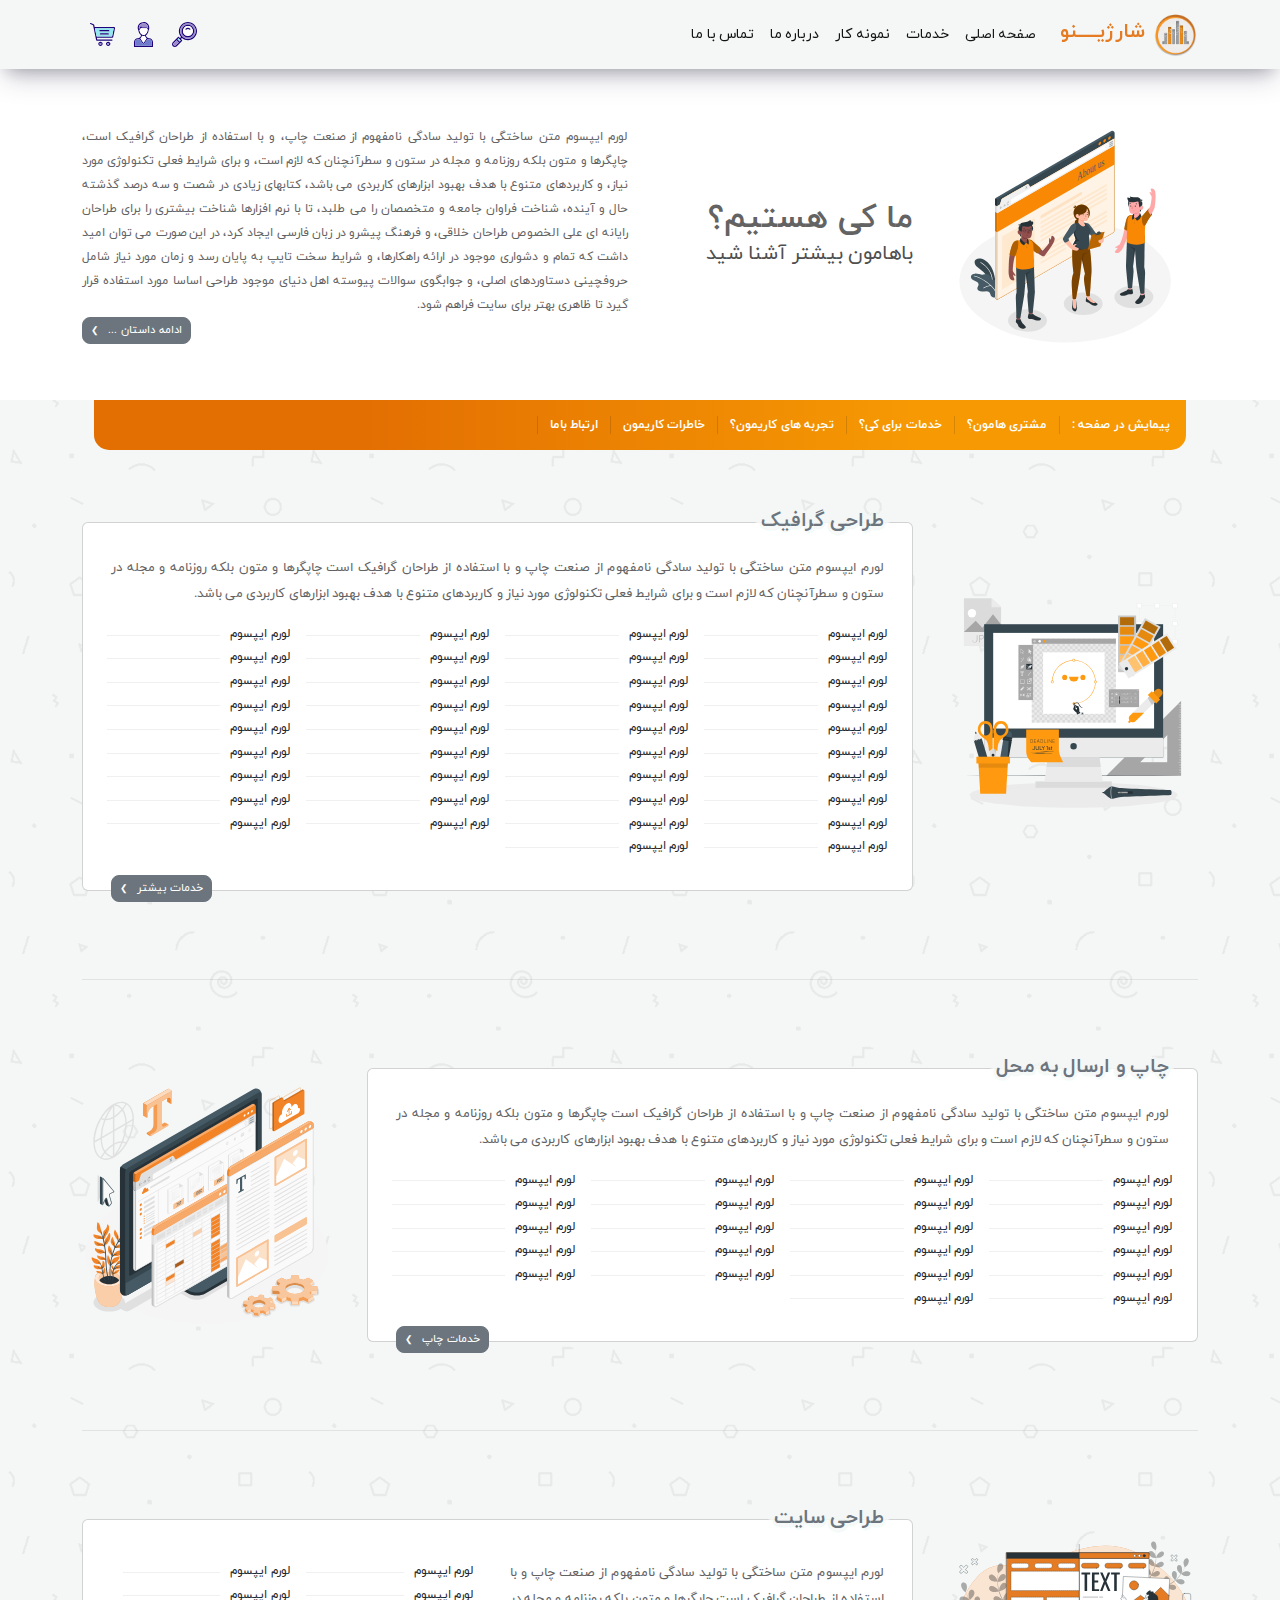
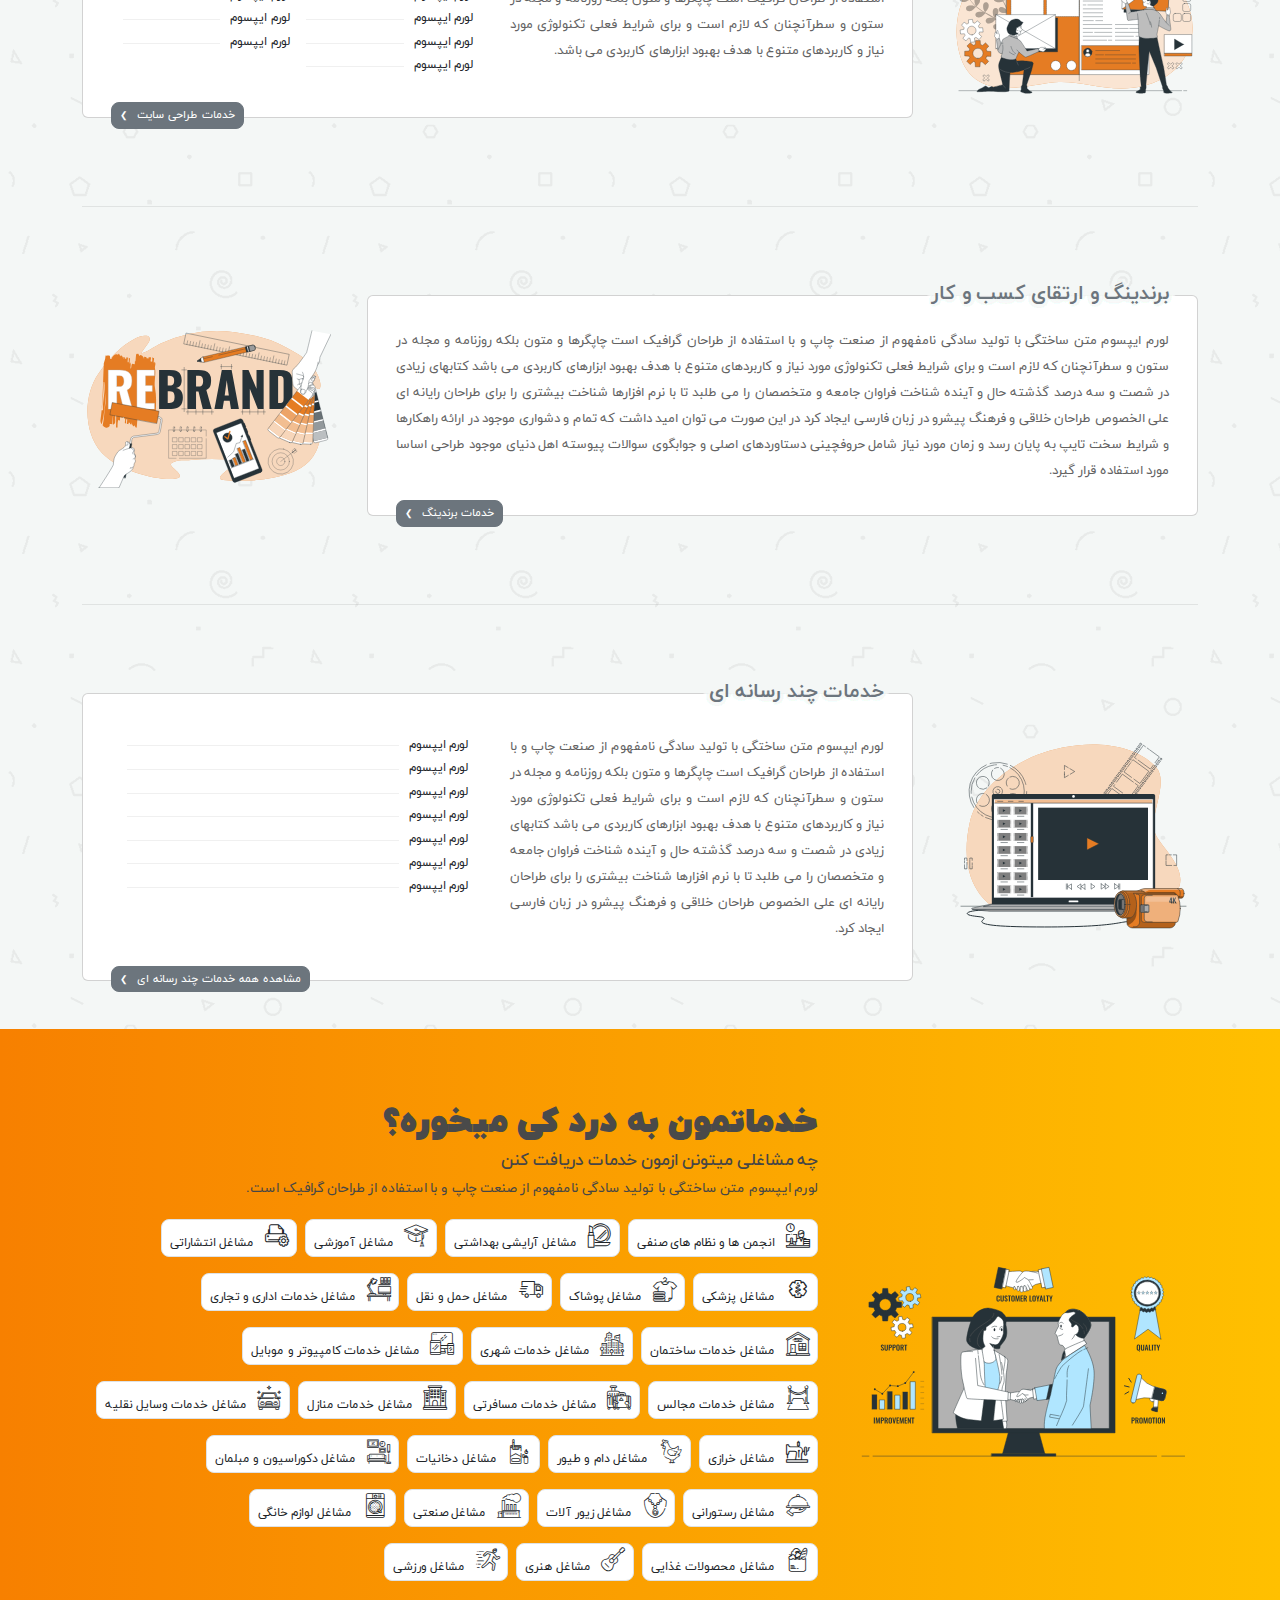
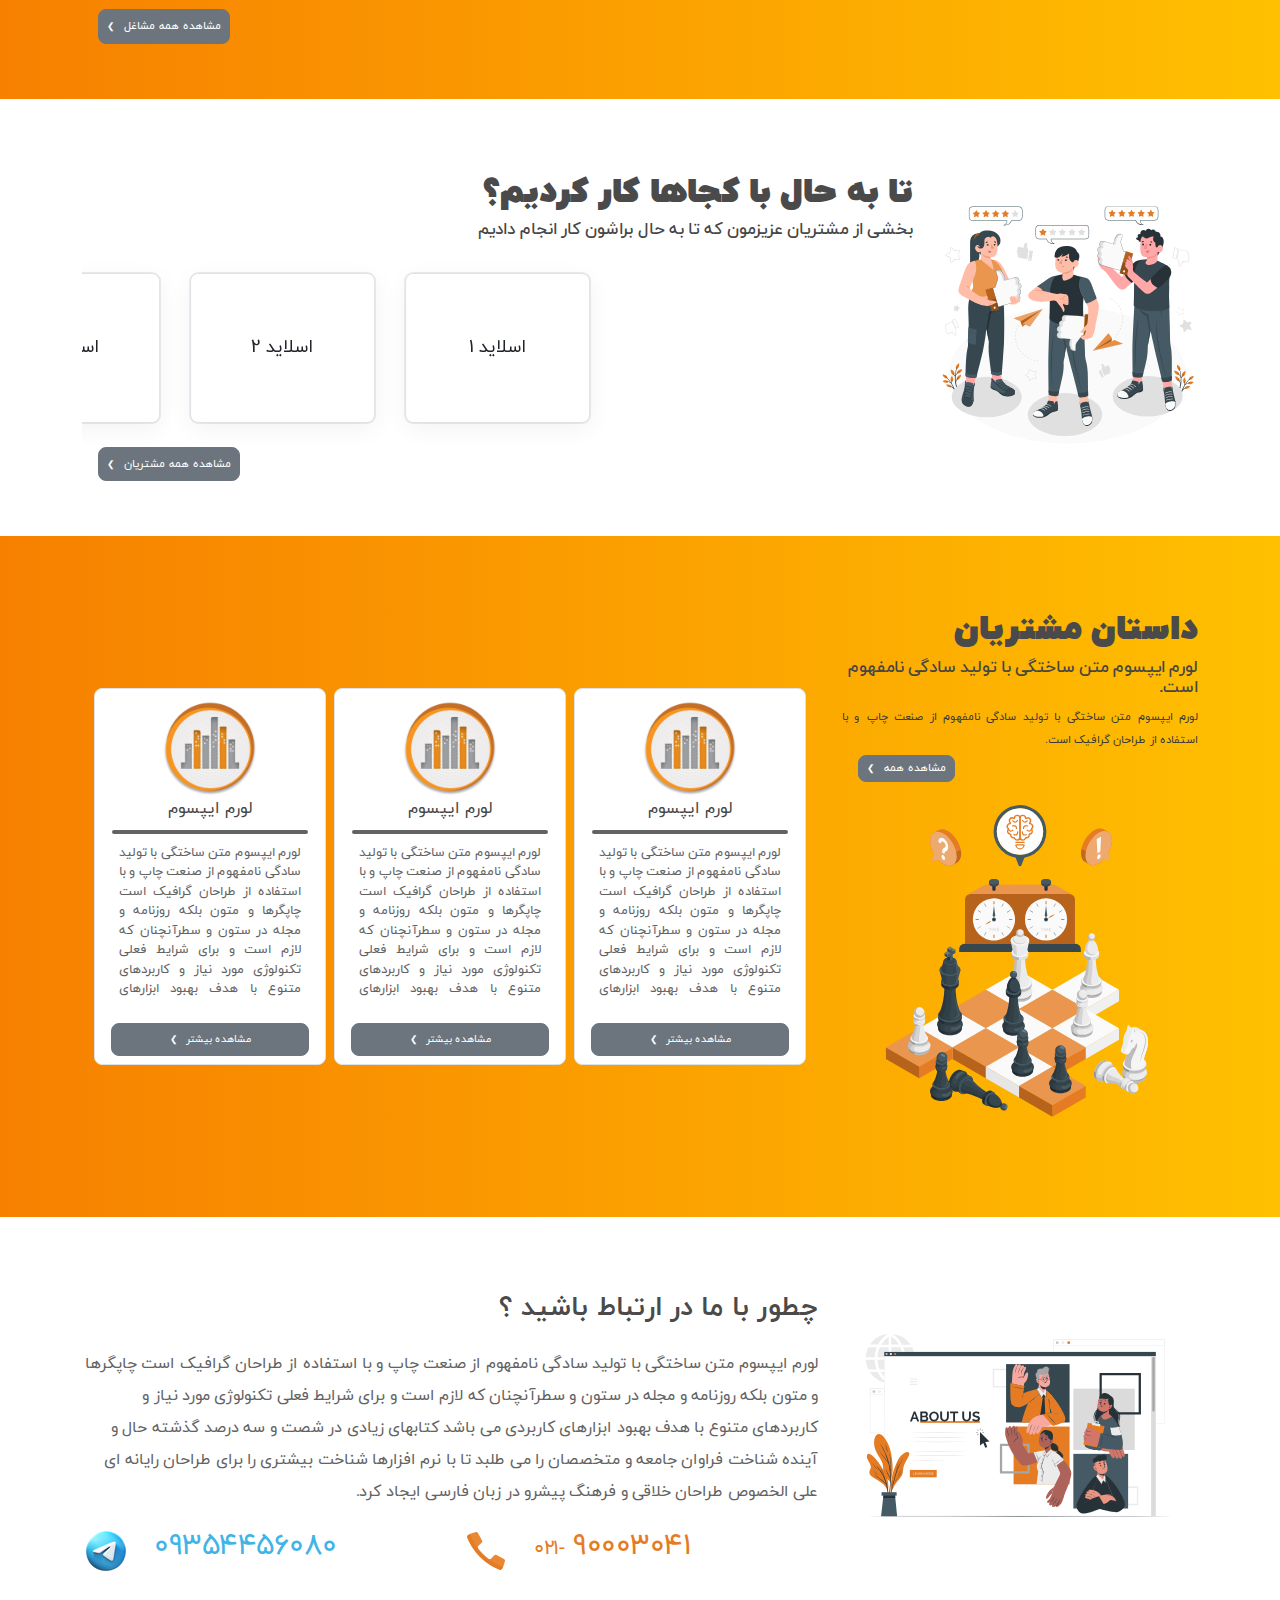
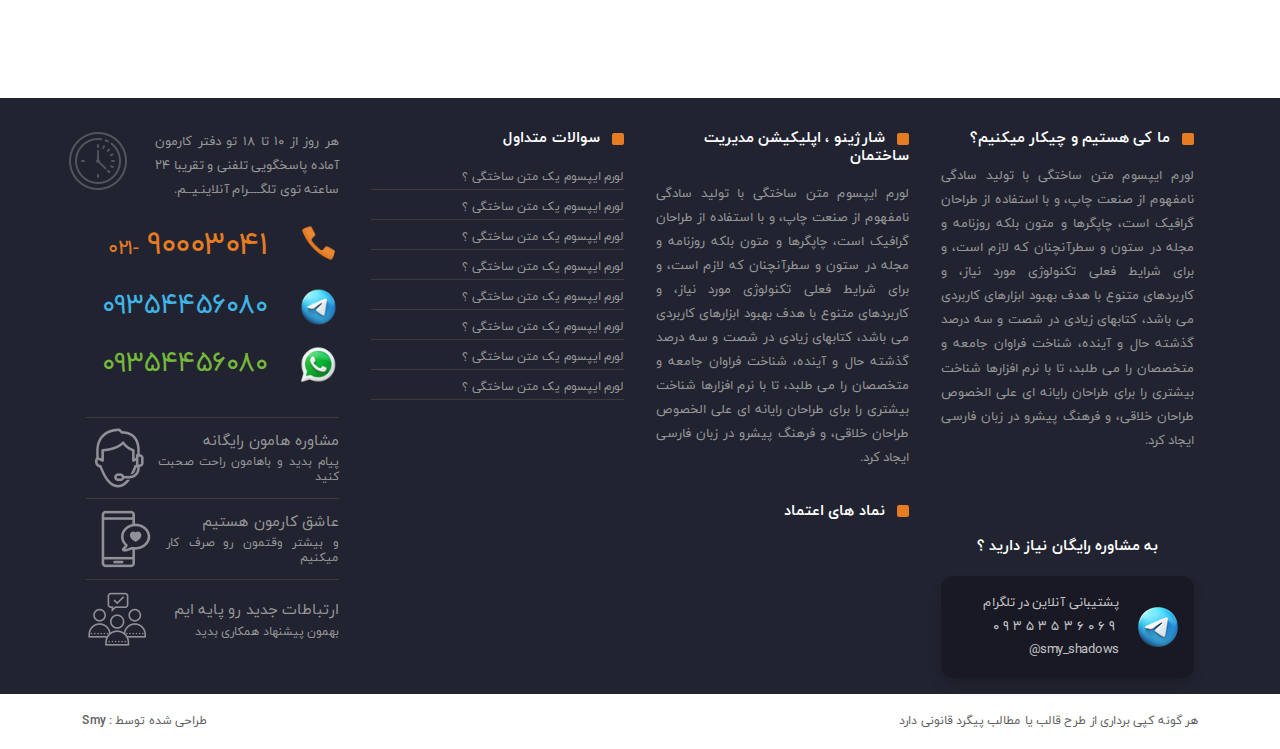
<file: index.html>
<!DOCTYPE html>
<html lang="fa">
  <head>
    <meta charset="UTF-8">
    <meta name="description" content="A corporate introduction site with an introduction page, about us and contact us">
    <meta name="keywords" content="reference theme,mirshahvaladi,smy,seyed yusuf mirshahvaladi ">
    <meta name="author" content="ُseyed yusuf mirshahvaladi">
    <meta http-equiv="X-UA-Compatible" content="IE=edge" />
    <meta name="viewport" content="width=device-width, initial-scale=1.0">
    
    <!-- Begin::style -->
    <link rel="stylesheet" href="assets/css/bootstrap.rtl.min.css" />
    <link rel="stylesheet" href="assets/css/swiper-bundle.min.css" />
    <link rel="stylesheet" href="assets/css/font.css" />
    <link rel="stylesheet" href="assets/css/scroll.css" />
    <link rel="stylesheet" href="assets/css/global.css" />
    <link rel="stylesheet" href="assets/css/main.css" />
    <link rel="shortcut icon" type="image/x-icon" href="assets/media/logo/logo.ico">
    <!-- End::style -->

    <title>Reference theme - yusuf mirshahvaladi</title>
  </head>
  <body dir="rtl">
    <!--Begin::Navbar-->
    <nav class="navbar navbar-expand-lg bg-body-tertiary py-0">
      <!--begin scroll-->
      <div id="custom-scroll"></div>
      <!-- end scroll -->
      <div class="container">
        <!--Begin::Navbar-Logo-->
        <div class="navbar-brand d-flex">
          <img src="assets/media/logo/logo.png" alt="SEO" class="navbar-logo" />
          <a class="nav-link pt-2 ps-2" href="#"><h1 class="nav-link">شارژیــــنو</h1></a>
        </div>
        <!--End::Navbar-Logo-->
        <!--Begin::Navbar-resposive Btn-->
        <button
          class="navbar-toggler"
          type="button"
          data-bs-toggle="collapse"
          data-bs-target="#navbarSupportedContent"
          aria-controls="navbarSupportedContent"
          aria-expanded="false"
          aria-label="Toggle navigation"
        >
          <span class="navbar-toggler-icon"></span>
        </button>
        <!--End::Navbar-resposive Btn-->
        <!--Begin::Navbar-list-->
        <div class="collapse navbar-collapse" id="navbarSupportedContent">
          <!--Begin::ul-->
          <ul class="navbar-nav w-100 d-lg-flex d-block">
            <!--Begin::list-item-->
            <li class="nav-item py-0 py-lg-3">
              <a
                class="nav-link active"
                aria-current="page"
                href="../ReferenceTheme/index.html"
              >
                صفحه اصلی
              </a>
            </li>
            <!--End::list-item-->
            <!--Begin::list-item-->
            <li class="nav-item py-0 py-lg-3">
              <a class="nav-link" href="#">خدمات</a>
            </li>
            <!--End::list-item-->
            <!--Begin::list-item-->
            <li class="nav-item py-0 py-lg-3">
              <a class="nav-link" aria-disabled="true">نمونه کار</a>
            </li>
            <!--End::list-item-->
            <!--Begin::list-item-->
            <li class="nav-item py-0 py-lg-3">
              <a
                class="nav-link"
                aria-disabled="true"
                href="../ReferenceTheme/about-us.html"
                >درباره ما</a
              >
            </li>
            <!--End::list-item-->
            <!--Begin::list-item-->
            <li class="nav-item py-0 py-lg-3">
              <a
                class="nav-link"
                aria-disabled="true"
                href="../ReferenceTheme/contact-us.html"
                >تماس با ما</a
              >
            </li>
            <!--End::list-item-->
            <!-- !!! Begin::list-item -- dropdown item !!!! -->
            <!-- <li class="nav-item py-0 py-lg-3 dropdown">
              <a
                class="nav-link dropdown-toggle"
                href="#"
                role="button"
                data-bs-toggle="dropdown"
                aria-expanded="false"
              >
                تماس با ما
              </a>
              <ul class="dropdown-menu">
                <li><a class="dropdown-item" href="#">تیم ما</a></li>
                <li><a class="dropdown-item" href="#">قوانین</a></li>
              </ul>
            </li> -->
            <!--End::list-item-->
            <!--Begin::list-item icons-->
            <li class="flex-fill ml-3"></li>
            <div class="container-icons row mx-auto">
              <li
                class="menu-item d-flex align-items-center py-3 py-lg-3 col-lg-auto col-4 float-lg-none float-right px-lg-0 px-0 text-center mx-lg-2"
              >
                <a href="#" class="mx-auto">
                  <img src="assets/media/icon/search-icon.svg" alt="SEO" />
                </a>
              </li>
              <!--End::list-item icons-->
              <!--Begin::list-item icons-->
              <li
                class="menu-item d-flex align-items-center py-3 py-lg-3 col-lg-auto col-4 float-lg-none float-right px-lg-0 px-0 text-center mx-lg-2"
              >
                <a href="#" class="mx-auto">
                  <img src="assets/media/icon/about.svg" alt="SEO" />
                </a>
              </li>
              <!--End::list-item icons-->
              <!--Begin::list-item icons-->
              <li
                class="menu-item d-flex align-items-center py-3 py-lg-3 col-lg-auto col-4 float-lg-none float-right px-lg-0 px-0 text-center mx-lg-2"
              >
                <a href="#" class="mx-auto">
                  <img src="assets/media/icon/cart.svg" alt="SEO" />
                </a>
              </li>
            </div>
            <!--End::list-item icons-->
          </ul>
          <!--End::ul-->
        </div>
        <!--End::Navbar-list-->
      </div>
    </nav>
    <!--End::Navbar-->

    <!--Begin::content-->
    <div id="maincontent">
      <!--Begin::whoweare-->
      <div id="whoweare" class="container sec-one py-5">
        <div class="row align-items-center">
          <div
            class="cart col-12 col-md-6 col-lg-3 d-flex justify-content-center"
          >
            <img
              class="svg-animation"
              src="./assets/media/svg/about-us-page-animate.svg"
              alt="SEO"
            />
          </div>
          <div class="cart col-12 col-md-6 col-lg-3 py-3 py-md-0">
            <h2 class="text-center text-md-start m-0">ما کی هستیم؟</h2>
            <p class="text-center text-md-start m-0">باهامون بیشتر آشنا شید</p>
          </div>
          <div class="cart col-12 col-md-12 col-lg-6 py-2 py-md-0">
            <p class="mb-3 mb-md-0">
              لورم ایپسوم متن ساختگی با تولید سادگی نامفهوم از صنعت چاپ، و با
              استفاده از طراحان گرافیک است، چاپگرها و متون بلکه روزنامه و مجله
              در ستون و سطرآنچنان که لازم است، و برای شرایط فعلی تکنولوژی مورد
              نیاز، و کاربردهای متنوع با هدف بهبود ابزارهای کاربردی می باشد،
              کتابهای زیادی در شصت و سه درصد گذشته حال و آینده، شناخت فراوان
              جامعه و متخصصان را می طلبد، تا با نرم افزارها شناخت بیشتری را برای
              طراحان رایانه ای علی الخصوص طراحان خلاقی، و فرهنگ پیشرو در زبان
              فارسی ایجاد کرد، در این صورت می توان امید داشت که تمام و دشواری
              موجود در ارائه راهکارها، و شرایط سخت تایپ به پایان رسد و زمان مورد
              نیاز شامل حروفچینی دستاوردهای اصلی، و جوابگوی سوالات پیوسته اهل
              دنیای موجود طراحی اساسا مورد استفاده قرار گیرد تا ظاهری بهتر برای
              سایت فراهم شود.
            </p>
            <a href="#">
              <button class="btn btn-secondary btn-sm btn-anime rounded-3 py-1">
                ادامه داستان ...
              </button>
            </a>
          </div>
        </div>
      </div>
      <!--End::whoweare-->
      <!--Begin::whatwedo-->
      <div id="whatwedo" class="container-fluid servisebox">
        <div class="insideservise container pb-4" id="my-customer">
          <!--Begin::header-->
          <div class="container d-none d-lg-block">
            <div id="header_inside" class="insideheader py-3 text-white px-3">
              <ul class="nav row no-gutters">
                <li class="nav-item col-md-auto text-center">
                  پیمایش در صفحه :
                </li>
                <li class="nav-item col-md-auto text-center">
                  <a class="text-white" href="#my-customer">مشتری هامون؟</a>
                </li>
                <li class="nav-item col-md-auto text-center">
                  <a class="text-white" href="#ourservices"> خدمات برای کی؟ </a>
                </li>
                <li class="nav-item col-md-auto text-center">
                  <a class="text-white" href="#ourcostomer">
                    تجربه های کاریمون؟
                  </a>
                </li>
                <li class="nav-item col-md-auto text-center">
                  <a class="text-white" href="#ourworkstory">خاطرات کاریمون</a>
                </li>
                <li class="nav-item col-md-auto text-center">
                  <a class="text-white" href="#contactus">ارتباط باما</a>
                </li>
              </ul>
            </div>
          </div>
          <!--End::header-->
          <!--Begin::cardone-->
          <div
            class="cardone row py-4 align-items-center justify-content-center mt-5"
          >
            <!--Begin::colImg-->
            <div class="col-12 col-md-5 col-lg-3 pe-4 mb-4 mb-lg-0">
              <img
                class="svg"
                src="assets/media/svg/Design tools-cuate.svg"
                alt="SEO"
              />
            </div>
            <!--End::colImg-->
            <!--Begin::colcard-->
            <div class="col-12 col-md-12 col-lg-9">
              <div class="card container-fluid py-2 rounded">
                <!--Begin-topcard-->
                <div
                  class="row titlesec mt-0 mt-md-n5 text-md-start text-center pb-md-0 pb-0 px-3"
                >
                  <h2
                    class="float-md-right float-none h2 m-0 text-secondary pb-md-0 pb-3"
                  >
                    طراحی گرافیک
                  </h2>
                </div>
                <!--End-topcard-->
                <!--Begin::contentcard-->
                <div class="row contentcard px-3">
                  <p class="col-12 fs-cart">
                    لورم ایپسوم متن ساختگی با تولید سادگی نامفهوم از صنعت چاپ و
                    با استفاده از طراحان گرافیک است چاپگرها و متون بلکه روزنامه
                    و مجله در ستون و سطرآنچنان که لازم است و برای شرایط فعلی
                    تکنولوژی مورد نیاز و کاربردهای متنوع با هدف بهبود ابزارهای
                    کاربردی می باشد.
                  </p>
                </div>
                <div class="listulli">
                  <ul
                    class="row children-6 children-sm-4 children-md-3 children-lg-4 children-xl-3 px-3"
                  >
                    <li class="children-item text-start">
                      <a
                        href="#"
                        class="text-dark font-weight-normal py-1 px-0 d-inline-block"
                        ><span>لورم ایپسوم</span></a
                      >
                    </li>
                    <li class="children-item text-start">
                      <a
                        href="#"
                        class="text-dark font-weight-normal py-1 px-0 d-inline-block"
                        ><span>لورم ایپسوم</span></a
                      >
                    </li>
                    <li class="children-item text-start">
                      <a
                        href="#"
                        class="text-dark font-weight-normal py-1 px-0 d-inline-block"
                        ><span>لورم ایپسوم</span></a
                      >
                    </li>
                    <li class="children-item text-start">
                      <a
                        href="#"
                        class="text-dark font-weight-normal py-1 px-0 d-inline-block"
                        ><span>لورم ایپسوم</span></a
                      >
                    </li>
                    <li class="children-item text-start">
                      <a
                        href="#"
                        class="text-dark font-weight-normal py-1 px-0 d-inline-block"
                        ><span>لورم ایپسوم</span></a
                      >
                    </li>
                    <li class="children-item text-start">
                      <a
                        href="#"
                        class="text-dark font-weight-normal py-1 px-0 d-inline-block"
                        ><span>لورم ایپسوم</span></a
                      >
                    </li>
                    <li class="children-item text-start">
                      <a
                        href="#"
                        class="text-dark font-weight-normal py-1 px-0 d-inline-block"
                        ><span>لورم ایپسوم</span></a
                      >
                    </li>
                    <li class="children-item text-start">
                      <a
                        href="#"
                        class="text-dark font-weight-normal py-1 px-0 d-inline-block"
                        ><span>لورم ایپسوم</span></a
                      >
                    </li>
                    <li class="children-item text-start">
                      <a
                        href="#"
                        class="text-dark font-weight-normal py-1 px-0 d-inline-block"
                        ><span>لورم ایپسوم</span></a
                      >
                    </li>
                    <li class="children-item text-start">
                      <a
                        href="#"
                        class="text-dark font-weight-normal py-1 px-0 d-inline-block"
                        ><span>لورم ایپسوم</span></a
                      >
                    </li>
                    <li class="children-item text-start">
                      <a
                        href="#"
                        class="text-dark font-weight-normal py-1 px-0 d-inline-block"
                        ><span>لورم ایپسوم</span></a
                      >
                    </li>
                    <li class="children-item text-start">
                      <a
                        href="#"
                        class="text-dark font-weight-normal py-1 px-0 d-inline-block"
                        ><span>لورم ایپسوم</span></a
                      >
                    </li>
                    <li class="children-item text-start">
                      <a
                        href="#"
                        class="text-dark font-weight-normal py-1 px-0 d-inline-block"
                        ><span>لورم ایپسوم</span></a
                      >
                    </li>
                    <li class="children-item text-start">
                      <a
                        href="#"
                        class="text-dark font-weight-normal py-1 px-0 d-inline-block"
                        ><span>لورم ایپسوم</span></a
                      >
                    </li>
                    <li class="children-item text-start">
                      <a
                        href="#"
                        class="text-dark font-weight-normal py-1 px-0 d-inline-block"
                        ><span>لورم ایپسوم</span></a
                      >
                    </li>
                    <li class="children-item text-start">
                      <a
                        href="#"
                        class="text-dark font-weight-normal py-1 px-0 d-inline-block"
                        ><span>لورم ایپسوم</span></a
                      >
                    </li>
                    <li class="children-item text-start">
                      <a
                        href="#"
                        class="text-dark font-weight-normal py-1 px-0 d-inline-block"
                        ><span>لورم ایپسوم</span></a
                      >
                    </li>
                    <li class="children-item text-start">
                      <a
                        href="#"
                        class="text-dark font-weight-normal py-1 px-0 d-inline-block"
                        ><span>لورم ایپسوم</span></a
                      >
                    </li>
                    <li class="children-item text-start">
                      <a
                        href="#"
                        class="text-dark font-weight-normal py-1 px-0 d-inline-block"
                        ><span>لورم ایپسوم</span></a
                      >
                    </li>
                    <li class="children-item text-start">
                      <a
                        href="#"
                        class="text-dark font-weight-normal py-1 px-0 d-inline-block"
                        ><span>لورم ایپسوم</span></a
                      >
                    </li>
                    <li class="children-item text-start">
                      <a
                        href="#"
                        class="text-dark font-weight-normal py-1 px-0 d-inline-block"
                        ><span>لورم ایپسوم</span></a
                      >
                    </li>
                    <li class="children-item text-start">
                      <a
                        href="#"
                        class="text-dark font-weight-normal py-1 px-0 d-inline-block"
                        ><span>لورم ایپسوم</span></a
                      >
                    </li>
                    <li class="children-item text-start">
                      <a
                        href="#"
                        class="text-dark font-weight-normal py-1 px-0 d-inline-block"
                        ><span>لورم ایپسوم</span></a
                      >
                    </li>
                    <li class="children-item text-start">
                      <a
                        href="#"
                        class="text-dark font-weight-normal py-1 px-0 d-inline-block"
                        ><span>لورم ایپسوم</span></a
                      >
                    </li>
                    <li class="children-item text-start">
                      <a
                        href="#"
                        class="text-dark font-weight-normal py-1 px-0 d-inline-block"
                        ><span>لورم ایپسوم</span></a
                      >
                    </li>
                    <li class="children-item text-start">
                      <a
                        href="#"
                        class="text-dark font-weight-normal py-1 px-0 d-inline-block"
                        ><span>لورم ایپسوم</span></a
                      >
                    </li>
                    <li class="children-item text-start">
                      <a
                        href="#"
                        class="text-dark font-weight-normal py-1 px-0 d-inline-block"
                        ><span>لورم ایپسوم</span></a
                      >
                    </li>
                    <li class="children-item text-start">
                      <a
                        href="#"
                        class="text-dark font-weight-normal py-1 px-0 d-inline-block"
                        ><span>لورم ایپسوم</span></a
                      >
                    </li>
                    <li class="children-item text-start">
                      <a
                        href="#"
                        class="text-dark font-weight-normal py-1 px-0 d-inline-block"
                        ><span>لورم ایپسوم</span></a
                      >
                    </li>
                    <li class="children-item text-start">
                      <a
                        href="#"
                        class="text-dark font-weight-normal py-1 px-0 d-inline-block"
                        ><span>لورم ایپسوم</span></a
                      >
                    </li>
                    <li class="children-item text-start">
                      <a
                        href="#"
                        class="text-dark font-weight-normal py-1 px-0 d-inline-block"
                        ><span>لورم ایپسوم</span></a
                      >
                    </li>
                    <li class="children-item text-start">
                      <a
                        href="#"
                        class="text-dark font-weight-normal py-1 px-0 d-inline-block"
                        ><span>لورم ایپسوم</span></a
                      >
                    </li>
                    <li class="children-item text-start">
                      <a
                        href="#"
                        class="text-dark font-weight-normal py-1 px-0 d-inline-block"
                        ><span>لورم ایپسوم</span></a
                      >
                    </li>
                    <li class="children-item text-start">
                      <a
                        href="#"
                        class="text-dark font-weight-normal py-1 px-0 d-inline-block"
                        ><span>لورم ایپسوم</span></a
                      >
                    </li>
                    <li class="children-item text-start">
                      <a
                        href="#"
                        class="text-dark font-weight-normal py-1 px-0 d-inline-block"
                        ><span>لورم ایپسوم</span></a
                      >
                    </li>
                    <li class="children-item text-start">
                      <a
                        href="#"
                        class="text-dark font-weight-normal py-1 px-0 d-inline-block"
                        ><span>لورم ایپسوم</span></a
                      >
                    </li>
                    <li class="children-item text-start">
                      <a
                        href="#"
                        class="text-dark font-weight-normal py-1 px-0 d-inline-block"
                        ><span>لورم ایپسوم</span></a
                      >
                    </li>
                    <li class="children-item text-start">
                      <a
                        href="#"
                        class="text-dark font-weight-normal py-1 px-0 d-inline-block"
                        ><span>لورم ایپسوم</span></a
                      >
                    </li>
                  </ul>
                </div>
                <!--End::contentcard-->
                <!--Begin-bottomcard-->
                <div class="row readmore px-3">
                  <a href="#">
                    <button
                      class="btn btn-secondary btn-sm btn-anime rounded-3 py-1"
                    >
                      خدمات بیشتر
                    </button>
                  </a>
                </div>
                <!--End-bottomcard-->
              </div>
            </div>
            <!--End::colcard-->
          </div>
          <!--End::cardone-->
          <hr class="beetweencardhr" />
          <!--Begin::cardtwo-->
          <div
            class="cardtwo row py-4 align-items-center justify-content-center mt-5"
          >
            <!--Begin::colcard-->
            <div class="col-12 col-md-12 col-lg-9 order-2 order-lg-1">
              <div class="card container-fluid py-2 rounded">
                <!--Begin-topcard-->
                <div
                  class="row titlesec mt-0 mt-md-n5 text-md-start text-center pb-md-0 pb-0 px-3"
                >
                  <h2
                    class="float-md-right float-none h2 m-0 text-secondary pb-md-0 pb-3"
                  >
                    چاپ و ارسال به محل
                  </h2>
                </div>
                <!--End-topcard-->
                <!--Begin::contentcard-->
                <div class="row contentcard px-3">
                  <p class="col-12 fs-cart">
                    لورم ایپسوم متن ساختگی با تولید سادگی نامفهوم از صنعت چاپ و
                    با استفاده از طراحان گرافیک است چاپگرها و متون بلکه روزنامه
                    و مجله در ستون و سطرآنچنان که لازم است و برای شرایط فعلی
                    تکنولوژی مورد نیاز و کاربردهای متنوع با هدف بهبود ابزارهای
                    کاربردی می باشد.
                  </p>
                </div>
                <div class="listulli">
                  <ul
                    class="row children-6 children-sm-4 children-md-3 children-lg-4 children-xl-3 px-3"
                  >
                    <li class="children-item text-start">
                      <a
                        href="#"
                        class="text-dark font-weight-normal py-1 px-0 d-inline-block"
                        ><span>لورم ایپسوم</span></a
                      >
                    </li>
                    <li class="children-item text-start">
                      <a
                        href="#"
                        class="text-dark font-weight-normal py-1 px-0 d-inline-block"
                        ><span>لورم ایپسوم</span></a
                      >
                    </li>
                    <li class="children-item text-start">
                      <a
                        href="#"
                        class="text-dark font-weight-normal py-1 px-0 d-inline-block"
                        ><span>لورم ایپسوم</span></a
                      >
                    </li>
                    <li class="children-item text-start">
                      <a
                        href="#"
                        class="text-dark font-weight-normal py-1 px-0 d-inline-block"
                        ><span>لورم ایپسوم</span></a
                      >
                    </li>
                    <li class="children-item text-start">
                      <a
                        href="#"
                        class="text-dark font-weight-normal py-1 px-0 d-inline-block"
                        ><span>لورم ایپسوم</span></a
                      >
                    </li>
                    <li class="children-item text-start">
                      <a
                        href="#"
                        class="text-dark font-weight-normal py-1 px-0 d-inline-block"
                        ><span>لورم ایپسوم</span></a
                      >
                    </li>
                    <li class="children-item text-start">
                      <a
                        href="#"
                        class="text-dark font-weight-normal py-1 px-0 d-inline-block"
                        ><span>لورم ایپسوم</span></a
                      >
                    </li>
                    <li class="children-item text-start">
                      <a
                        href="#"
                        class="text-dark font-weight-normal py-1 px-0 d-inline-block"
                        ><span>لورم ایپسوم</span></a
                      >
                    </li>
                    <li class="children-item text-start">
                      <a
                        href="#"
                        class="text-dark font-weight-normal py-1 px-0 d-inline-block"
                        ><span>لورم ایپسوم</span></a
                      >
                    </li>
                    <li class="children-item text-start">
                      <a
                        href="#"
                        class="text-dark font-weight-normal py-1 px-0 d-inline-block"
                        ><span>لورم ایپسوم</span></a
                      >
                    </li>
                    <li class="children-item text-start">
                      <a
                        href="#"
                        class="text-dark font-weight-normal py-1 px-0 d-inline-block"
                        ><span>لورم ایپسوم</span></a
                      >
                    </li>
                    <li class="children-item text-start">
                      <a
                        href="#"
                        class="text-dark font-weight-normal py-1 px-0 d-inline-block"
                        ><span>لورم ایپسوم</span></a
                      >
                    </li>
                    <li class="children-item text-start">
                      <a
                        href="#"
                        class="text-dark font-weight-normal py-1 px-0 d-inline-block"
                        ><span>لورم ایپسوم</span></a
                      >
                    </li>
                    <li class="children-item text-start">
                      <a
                        href="#"
                        class="text-dark font-weight-normal py-1 px-0 d-inline-block"
                        ><span>لورم ایپسوم</span></a
                      >
                    </li>
                    <li class="children-item text-start">
                      <a
                        href="#"
                        class="text-dark font-weight-normal py-1 px-0 d-inline-block"
                        ><span>لورم ایپسوم</span></a
                      >
                    </li>
                    <li class="children-item text-start">
                      <a
                        href="#"
                        class="text-dark font-weight-normal py-1 px-0 d-inline-block"
                        ><span>لورم ایپسوم</span></a
                      >
                    </li>
                    <li class="children-item text-start">
                      <a
                        href="#"
                        class="text-dark font-weight-normal py-1 px-0 d-inline-block"
                        ><span>لورم ایپسوم</span></a
                      >
                    </li>
                    <li class="children-item text-start">
                      <a
                        href="#"
                        class="text-dark font-weight-normal py-1 px-0 d-inline-block"
                        ><span>لورم ایپسوم</span></a
                      >
                    </li>
                    <li class="children-item text-start">
                      <a
                        href="#"
                        class="text-dark font-weight-normal py-1 px-0 d-inline-block"
                        ><span>لورم ایپسوم</span></a
                      >
                    </li>
                    <li class="children-item text-start">
                      <a
                        href="#"
                        class="text-dark font-weight-normal py-1 px-0 d-inline-block"
                        ><span>لورم ایپسوم</span></a
                      >
                    </li>
                    <li class="children-item text-start">
                      <a
                        href="#"
                        class="text-dark font-weight-normal py-1 px-0 d-inline-block"
                        ><span>لورم ایپسوم</span></a
                      >
                    </li>
                    <li class="children-item text-start">
                      <a
                        href="#"
                        class="text-dark font-weight-normal py-1 px-0 d-inline-block"
                        ><span>لورم ایپسوم</span></a
                      >
                    </li>
                  </ul>
                </div>
                <!--End::contentcard-->
                <!--Begin-bottomcard-->
                <div class="row readmore px-3">
                  <a href="#">
                    <button
                      class="btn btn-secondary btn-sm btn-anime rounded-3 py-1"
                    >
                      خدمات چاپ
                    </button>
                  </a>
                </div>
                <!--End-bottomcard-->
              </div>
            </div>
            <!--End::colcard-->
            <!--Begin::colImg-->
            <div
              class="col-12 col-md-5 col-lg-3 ps-4 order-1 order-lg-2 mb-4 mb-lg-0"
            >
              <img
                class="svg"
                src="assets/media/svg/Online document-amico.svg"
                alt="SEO"
              />
            </div>
            <!--End::colImg-->
          </div>
          <!--End::cardtwo-->
          <hr class="beetweencardhr" />
          <!--Begin::cardthree-->
          <div
            class="cardthree row py-4 align-items-center justify-content-center mt-5"
          >
            <!--Begin::colImg-->
            <div class="col-12 col-md-5 col-lg-3 pe-4 mb-4 mb-lg-0">
              <img
                class="svg"
                src="assets/media/svg/UI-UX design-bro.svg"
                alt="SEO"
              />
            </div>
            <!--End::colImg-->
            <!--Begin::colcard-->
            <div class="col-12 col-md-12 col-lg-9">
              <div class="card container-fluid py-2 rounded">
                <!--Begin-topcard-->
                <div
                  class="row titlesec mt-0 mt-md-n5 text-md-start text-center pb-md-0 pb-0 px-3"
                >
                  <h2
                    class="float-md-right float-none h2 m-0 text-secondary pb-md-0 pb-3"
                  >
                    طراحی سایت
                  </h2>
                </div>
                <!--End-topcard-->
                <!--Begin::contentcard-->
                <div class="row contentcard px-3">
                  <div class="col-12 col-md-6 py-2">
                    <p class="col-12 fs-cart">
                      لورم ایپسوم متن ساختگی با تولید سادگی نامفهوم از صنعت چاپ
                      و با استفاده از طراحان گرافیک است چاپگرها و متون بلکه
                      روزنامه و مجله در ستون و سطرآنچنان که لازم است و برای
                      شرایط فعلی تکنولوژی مورد نیاز و کاربردهای متنوع با هدف
                      بهبود ابزارهای کاربردی می باشد.
                    </p>
                  </div>
                  <div class="col-12 col-md-6 py-2">
                    <div class="listulli">
                      <ul class="row children-6 px-3">
                        <li class="children-item text-start">
                          <a
                            href="#"
                            class="text-dark font-weight-normal py-1 px-0 d-inline-block"
                            ><span>لورم ایپسوم</span></a
                          >
                        </li>
                        <li class="children-item text-start">
                          <a
                            href="#"
                            class="text-dark font-weight-normal py-1 px-0 d-inline-block"
                            ><span>لورم ایپسوم</span></a
                          >
                        </li>
                        <li class="children-item text-start">
                          <a
                            href="#"
                            class="text-dark font-weight-normal py-1 px-0 d-inline-block"
                            ><span>لورم ایپسوم</span></a
                          >
                        </li>
                        <li class="children-item text-start">
                          <a
                            href="#"
                            class="text-dark font-weight-normal py-1 px-0 d-inline-block"
                            ><span>لورم ایپسوم</span></a
                          >
                        </li>
                        <li class="children-item text-start">
                          <a
                            href="#"
                            class="text-dark font-weight-normal py-1 px-0 d-inline-block"
                            ><span>لورم ایپسوم</span></a
                          >
                        </li>
                        <li class="children-item text-start">
                          <a
                            href="#"
                            class="text-dark font-weight-normal py-1 px-0 d-inline-block"
                            ><span>لورم ایپسوم</span></a
                          >
                        </li>
                        <li class="children-item text-start">
                          <a
                            href="#"
                            class="text-dark font-weight-normal py-1 px-0 d-inline-block"
                            ><span>لورم ایپسوم</span></a
                          >
                        </li>
                        <li class="children-item text-start">
                          <a
                            href="#"
                            class="text-dark font-weight-normal py-1 px-0 d-inline-block"
                            ><span>لورم ایپسوم</span></a
                          >
                        </li>
                        <li class="children-item text-start">
                          <a
                            href="#"
                            class="text-dark font-weight-normal py-1 px-0 d-inline-block"
                            ><span>لورم ایپسوم</span></a
                          >
                        </li>
                      </ul>
                    </div>
                  </div>
                </div>
                <!--End::contentcard-->
                <!--Begin-bottomcard-->
                <div class="row readmore px-3">
                  <a href="#">
                    <button
                      class="btn btn-secondary btn-sm btn-anime rounded-3 py-1"
                    >
                      خدمات طراحی سایت
                    </button>
                  </a>
                </div>
                <!--End-bottomcard-->
              </div>
            </div>
            <!--End::colcard-->
          </div>
          <!--End::cardthree-->
          <hr class="beetweencardhr" />
          <!--Begin::cardtfour-->
          <div
            class="cardfour row py-4 align-items-center justify-content-center mt-5"
          >
            <!--Begin::colcard-->
            <div class="col-12 col-md-12 col-lg-9 order-2 order-lg-1">
              <div class="card container-fluid py-2 rounded">
                <!--Begin-topcard-->
                <div
                  class="row titlesec mt-0 mt-md-n5 text-md-start text-center pb-md-0 pb-0 px-3"
                >
                  <h2
                    class="float-md-right float-none h2 m-0 text-secondary pb-md-0 pb-3"
                  >
                    برندینگ و ارتقای کسب و کار
                  </h2>
                </div>
                <!--End-topcard-->
                <!--Begin::contentcard-->
                <div class="row contentcard px-3">
                  <p class="col-12 fs-cart">
                    لورم ایپسوم متن ساختگی با تولید سادگی نامفهوم از صنعت چاپ و
                    با استفاده از طراحان گرافیک است چاپگرها و متون بلکه روزنامه
                    و مجله در ستون و سطرآنچنان که لازم است و برای شرایط فعلی
                    تکنولوژی مورد نیاز و کاربردهای متنوع با هدف بهبود ابزارهای
                    کاربردی می باشد کتابهای زیادی در شصت و سه درصد گذشته حال و
                    آینده شناخت فراوان جامعه و متخصصان را می طلبد تا با نرم
                    افزارها شناخت بیشتری را برای طراحان رایانه ای علی الخصوص
                    طراحان خلاقی و فرهنگ پیشرو در زبان فارسی ایجاد کرد در این
                    صورت می توان امید داشت که تمام و دشواری موجود در ارائه
                    راهکارها و شرایط سخت تایپ به پایان رسد و زمان مورد نیاز شامل
                    حروفچینی دستاوردهای اصلی و جوابگوی سوالات پیوسته اهل دنیای
                    موجود طراحی اساسا مورد استفاده قرار گیرد.
                  </p>
                </div>
                <!--End::contentcard-->
                <!--Begin-bottomcard-->
                <div class="row readmore px-3">
                  <a href="#">
                    <button
                      class="btn btn-secondary btn-sm btn-anime rounded-3 py-1"
                    >
                      خدمات برندینگ
                    </button>
                  </a>
                </div>
                <!--End-bottomcard-->
              </div>
            </div>
            <!--Begin::colcard-->
            <!--Begin::colImg-->
            <div
              class="col-12 col-md-5 col-lg-3 ps-4 order-1 order-lg-2 mb-4 mb-lg-0"
            >
              <img
                class="svg"
                src="assets/media/svg/rebranding-bro.svg"
                alt="SEO"
              />
            </div>
            <!--End::colImg-->
          </div>
          <!--End::cardfour-->
          <hr class="beetweencardhr" />
          <!--Begin::cardfive-->
          <div
            class="cardfive row py-4 justify-content-center align-items-center mt-5"
          >
            <!--Begin::colImg-->
            <div class="col-12 col-md-5 col-lg-3 pe-4 mb-4 mb-lg-0">
              <img
                class="svg"
                src="assets/media/svg/Video files-bro.svg"
                alt="SEO"
              />
            </div>
            <!--End::colImg-->
            <!--Begin::colcard-->
            <div class="col-12 col-md-12 col-lg-9">
              <div class="card container-fluid py-2 rounded">
                <!--Begin-topcard-->
                <div
                  class="row titlesec mt-0 mt-md-n5 text-md-start text-center pb-md-0 pb-0 px-3"
                >
                  <h2
                    class="float-md-right float-none h2 m-0 text-secondary pb-md-0 pb-3"
                  >
                    خدمات چند رسانه ای
                  </h2>
                </div>
                <!--End-topcard-->
                <!--Begin::contentcard-->
                <div class="row contentcard px-3">
                  <div class="col-12 col-md-6 py-2">
                    <p class="col-12 fs-cart">
                      لورم ایپسوم متن ساختگی با تولید سادگی نامفهوم از صنعت چاپ
                      و با استفاده از طراحان گرافیک است چاپگرها و متون بلکه
                      روزنامه و مجله در ستون و سطرآنچنان که لازم است و برای
                      شرایط فعلی تکنولوژی مورد نیاز و کاربردهای متنوع با هدف
                      بهبود ابزارهای کاربردی می باشد کتابهای زیادی در شصت و سه
                      درصد گذشته حال و آینده شناخت فراوان جامعه و متخصصان را می
                      طلبد تا با نرم افزارها شناخت بیشتری را برای طراحان رایانه
                      ای علی الخصوص طراحان خلاقی و فرهنگ پیشرو در زبان فارسی
                      ایجاد کرد.
                    </p>
                  </div>
                  <div class="col-12 col-md-6 py-2">
                    <div class="listulli">
                      <ul class="row px-3">
                        <li class="children-item text-start">
                          <a
                            href="#"
                            class="text-dark font-weight-normal py-1 px-0 d-inline-block"
                            ><span>لورم ایپسوم</span></a
                          >
                        </li>
                        <li class="children-item text-start">
                          <a
                            href="#"
                            class="text-dark font-weight-normal py-1 px-0 d-inline-block"
                            ><span>لورم ایپسوم</span></a
                          >
                        </li>
                        <li class="children-item text-start">
                          <a
                            href="#"
                            class="text-dark font-weight-normal py-1 px-0 d-inline-block"
                            ><span>لورم ایپسوم</span></a
                          >
                        </li>
                        <li class="children-item text-start">
                          <a
                            href="#"
                            class="text-dark font-weight-normal py-1 px-0 d-inline-block"
                            ><span>لورم ایپسوم</span></a
                          >
                        </li>
                        <li class="children-item text-start">
                          <a
                            href="#"
                            class="text-dark font-weight-normal py-1 px-0 d-inline-block"
                            ><span>لورم ایپسوم</span></a
                          >
                        </li>
                        <li class="children-item text-start">
                          <a
                            href="#"
                            class="text-dark font-weight-normal py-1 px-0 d-inline-block"
                            ><span>لورم ایپسوم</span></a
                          >
                        </li>
                        <li class="children-item text-start">
                          <a
                            href="#"
                            class="text-dark font-weight-normal py-1 px-0 d-inline-block"
                            ><span>لورم ایپسوم</span></a
                          >
                        </li>
                      </ul>
                    </div>
                  </div>
                </div>
                <!--End::contentcard-->
                <!--Begin-bottomcard-->
                <div class="row readmore px-3">
                  <a href="#">
                    <button
                      class="btn btn-secondary btn-sm btn-anime rounded-3 py-1"
                    >
                      مشاهده همه خدمات چند رسانه ای
                    </button>
                  </a>
                </div>
                <!--End-bottomcard-->
              </div>
            </div>
            <!--End::colcard-->
          </div>
          <!--End::cardfive-->
        </div>
      </div>
      <!--End::whatwedo-->
      <!--Begin::ourservices-->
      <div id="ourservices" class="ourservices bg-gradient-01 py-75px">
        <div class="container-fluid">
          <div class="container">
            <div class="row justify-content-center align-items-center">
              <!--Begin::colImg-->
              <div class="col-12 col-md-5 col-lg-4 mb-4 mb-lg-0">
                <img
                  class="svg"
                  src="assets/media/svg/Customer relationship management-bro.svg"
                  alt="SEO"
                />
              </div>
              <!--End::colImg-->
              <!--Begin::colcard-->
              <div class="col-12 col-md-12 col-lg-8">
                <!--Begin::title-->
                <div class="title">
                  <h2 class="font-weight-extrablack">
                    خدماتمون به درد کی میخوره؟
                  </h2>
                  <h3 class="subtitle">
                    چه مشاغلی میتونن ازمون خدمات دریافت کنن
                  </h3>
                  <p>
                    لورم ایپسوم متن ساختگی با تولید سادگی نامفهوم از صنعت چاپ و
                    با استفاده از طراحان گرافیک است.
                  </p>
                </div>
                <!--End::title-->
                <!--Begin::icons-->
                <div class="container-fluid text-truncate px-0">
                  <ul class="row ul ps-2 pe-0 pe-md-3">
                    <li class="py-1 px-1 col-auto d-inline-block">
                      <a
                        href="#"
                        class="border rounded-3 bg-white d-inline-block px-2 py-1 overflow-hidden text-right text-dark position-relative"
                      >
                        <span class="d-block texticon">
                          <i class="tofont ml-2 icon-to-business-guilds"></i>
                          انجمن ها و نظام های صنفی
                        </span>
                      </a>
                    </li>
                    <li class="py-1 px-1 col-auto d-inline-block">
                      <a
                        href="#"
                        class="border rounded-3 bg-white d-inline-block px-2 py-1 overflow-hidden text-right text-dark position-relative"
                      >
                        <span class="d-block texticon">
                          <i class="tofont ml-2 icon-to-business-cosmetics"></i>
                          مشاغل آرایشی بهداشتی
                        </span>
                      </a>
                    </li>
                    <li class="py-1 px-1 col-auto d-inline-block">
                      <a
                        href="#"
                        class="border rounded-3 bg-white d-inline-block px-2 py-1 overflow-hidden text-right text-dark position-relative"
                      >
                        <span class="d-block texticon">
                          <i
                            class="tofont ml-2 icon-to-business-educational"
                          ></i>
                          مشاغل آموزشی
                        </span>
                      </a>
                    </li>
                    <li class="py-1 px-1 col-auto d-inline-block">
                      <a
                        href="#"
                        class="border rounded-3 bg-white d-inline-block px-2 py-1 overflow-hidden text-right text-dark position-relative"
                      >
                        <span class="d-block texticon">
                          <i
                            class="tofont ml-2 icon-to-business-publishing"
                          ></i>
                          مشاغل انتشاراتی
                        </span>
                      </a>
                    </li>
                    <li class="py-1 px-1 col-auto d-inline-block">
                      <a
                        href="#"
                        class="border rounded-3 bg-white d-inline-block px-2 py-1 overflow-hidden text-right text-dark position-relative"
                      >
                        <span class="d-block texticon">
                          <i class="tofont ml-2 icon-to-business-medical"></i>
                          مشاغل پزشکی
                        </span>
                      </a>
                    </li>
                    <li class="py-1 px-1 col-auto d-inline-block">
                      <a
                        href="#"
                        class="border rounded-3 bg-white d-inline-block px-2 py-1 overflow-hidden text-right text-dark position-relative"
                      >
                        <span class="d-block texticon">
                          <i class="tofont ml-2 icon-to-business-clothing"></i>
                          مشاغل پوشاک
                        </span>
                      </a>
                    </li>
                    <li class="py-1 px-1 col-auto d-inline-block">
                      <a
                        href="#"
                        class="border rounded-3 bg-white d-inline-block px-2 py-1 overflow-hidden text-right text-dark position-relative"
                      >
                        <span class="d-block texticon">
                          <i
                            class="tofont ml-2 icon-to-business-transportation"
                          ></i>
                          مشاغل حمل و نقل
                        </span>
                      </a>
                    </li>
                    <li class="py-1 px-1 col-auto d-inline-block">
                      <a
                        href="#"
                        class="border rounded-3 bg-white d-inline-block px-2 py-1 overflow-hidden text-right text-dark position-relative"
                      >
                        <span class="d-block texticon">
                          <i class="tofont ml-2 icon-to-business-official"></i>
                          مشاغل خدمات اداری و تجاری
                        </span>
                      </a>
                    </li>
                    <li class="py-1 px-1 col-auto d-inline-block">
                      <a
                        href="#"
                        class="border rounded-3 bg-white d-inline-block px-2 py-1 overflow-hidden text-right text-dark position-relative"
                      >
                        <span class="d-block texticon">
                          <i class="tofont ml-2 icon-to-business-building"></i>
                          مشاغل خدمات ساختمان
                        </span>
                      </a>
                    </li>
                    <li class="py-1 px-1 col-auto d-inline-block">
                      <a
                        href="#"
                        class="border rounded-3 bg-white d-inline-block px-2 py-1 overflow-hidden text-right text-dark position-relative"
                      >
                        <span class="d-block texticon">
                          <i class="tofont ml-2 icon-to-business-city"></i>
                          مشاغل خدمات شهری
                        </span>
                      </a>
                    </li>
                    <li class="py-1 px-1 col-auto d-inline-block">
                      <a
                        href="#"
                        class="border rounded-3 bg-white d-inline-block px-2 py-1 overflow-hidden text-right text-dark position-relative"
                      >
                        <span class="d-block texticon">
                          <i
                            class="tofont ml-2 icon-to-business-computer-mobile"
                          ></i>
                          مشاغل خدمات کامپیوتر و موبایل
                        </span>
                      </a>
                    </li>
                    <li class="py-1 px-1 col-auto d-inline-block">
                      <a
                        href="#"
                        class="border rounded-3 bg-white d-inline-block px-2 py-1 overflow-hidden text-right text-dark position-relative"
                      >
                        <span class="d-block texticon">
                          <i
                            class="tofont ml-2 icon-to-business-ceremonies"
                          ></i>
                          مشاغل خدمات مجالس
                        </span>
                      </a>
                    </li>
                    <li class="py-1 px-1 col-auto d-inline-block">
                      <a
                        href="#"
                        class="border rounded-3 bg-white d-inline-block px-2 py-1 overflow-hidden text-right text-dark position-relative"
                      >
                        <span class="d-block texticon">
                          <i class="tofont ml-2 icon-to-business-travel"></i>
                          مشاغل خدمات مسافرتی
                        </span>
                      </a>
                    </li>
                    <li class="py-1 px-1 col-auto d-inline-block">
                      <a
                        href="#"
                        class="border rounded-3 bg-white d-inline-block px-2 py-1 overflow-hidden text-right text-dark position-relative"
                      >
                        <span class="d-block texticon">
                          <i class="tofont ml-2 icon-to-business-house"></i>
                          مشاغل خدمات منازل
                        </span>
                      </a>
                    </li>
                    <li class="py-1 px-1 col-auto d-inline-block">
                      <a
                        href="#"
                        class="border rounded-3 bg-white d-inline-block px-2 py-1 overflow-hidden text-right text-dark position-relative"
                      >
                        <span class="d-block texticon">
                          <i class="tofont ml-2 icon-to-business-vehicle"></i>
                          مشاغل خدمات وسایل نقلیه
                        </span>
                      </a>
                    </li>
                    <li class="py-1 px-1 col-auto d-inline-block">
                      <a
                        href="#"
                        class="border rounded-3 bg-white d-inline-block px-2 py-1 overflow-hidden text-right text-dark position-relative"
                      >
                        <span class="d-block texticon">
                          <i
                            class="tofont ml-2 icon-to-business-haberdashery"
                          ></i>
                          مشاغل خرازی
                        </span>
                      </a>
                    </li>
                    <li class="py-1 px-1 col-auto d-inline-block">
                      <a
                        href="#"
                        class="border rounded-3 bg-white d-inline-block px-2 py-1 overflow-hidden text-right text-dark position-relative"
                      >
                        <span class="d-block texticon">
                          <i
                            class="tofont ml-2 icon-to-business-animal-poultry"
                          ></i>
                          مشاغل دام و طیور
                        </span>
                      </a>
                    </li>
                    <li class="py-1 px-1 col-auto d-inline-block">
                      <a
                        href="#"
                        class="border rounded-3 bg-white d-inline-block px-2 py-1 overflow-hidden text-right text-dark position-relative"
                      >
                        <span class="d-block texticon">
                          <i class="tofont ml-2 icon-to-business-tobacco"></i>
                          مشاغل دخانیات
                        </span>
                      </a>
                    </li>
                    <li class="py-1 px-1 col-auto d-inline-block">
                      <a
                        href="#"
                        class="border rounded-3 bg-white d-inline-block px-2 py-1 overflow-hidden text-right text-dark position-relative"
                      >
                        <span class="d-block texticon">
                          <i
                            class="tofont ml-2 icon-to-business-decoration-furniture"
                          ></i>
                          مشاغل دکوراسیون و مبلمان
                        </span>
                      </a>
                    </li>
                    <li class="py-1 px-1 col-auto d-inline-block">
                      <a
                        href="#"
                        class="border rounded-3 bg-white d-inline-block px-2 py-1 overflow-hidden text-right text-dark position-relative"
                      >
                        <span class="d-block texticon">
                          <i
                            class="tofont ml-2 icon-to-business-restaurant"
                          ></i>
                          مشاغل رستورانی
                        </span>
                      </a>
                    </li>
                    <li class="py-1 px-1 col-auto d-inline-block">
                      <a
                        href="#"
                        class="border rounded-3 bg-white d-inline-block px-2 py-1 overflow-hidden text-right text-dark position-relative"
                      >
                        <span class="d-block texticon">
                          <i class="tofont ml-2 icon-to-business-jewelry"></i>
                          مشاغل زیور آلات
                        </span>
                      </a>
                    </li>
                    <li class="py-1 px-1 col-auto d-inline-block">
                      <a
                        href="#"
                        class="border rounded-3 bg-white d-inline-block px-2 py-1 overflow-hidden text-right text-dark position-relative"
                      >
                        <span class="d-block texticon">
                          <i
                            class="tofont ml-2 icon-to-business-industrial"
                          ></i>
                          مشاغل صنعتی
                        </span>
                      </a>
                    </li>
                    <li class="py-1 px-1 col-auto d-inline-block">
                      <a
                        href="#"
                        class="border rounded-3 bg-white d-inline-block px-2 py-1 overflow-hidden text-right text-dark position-relative"
                      >
                        <span class="d-block texticon">
                          <i
                            class="tofont ml-2 icon-to-business-home-appliances"
                          ></i>
                          مشاغل لوازم خانگی
                        </span>
                      </a>
                    </li>
                    <li class="py-1 px-1 col-auto d-inline-block">
                      <a
                        href="#"
                        class="border rounded-3 bg-white d-inline-block px-2 py-1 overflow-hidden text-right text-dark position-relative"
                      >
                        <span class="d-block texticon">
                          <i
                            class="tofont ml-2 icon-to-business-food-products"
                          ></i>
                          مشاغل محصولات غذایی
                        </span>
                      </a>
                    </li>
                    <li class="py-1 px-1 col-auto d-inline-block">
                      <a
                        href="#"
                        class="border rounded-3 bg-white d-inline-block px-2 py-1 overflow-hidden text-right text-dark position-relative"
                      >
                        <span class="d-block texticon">
                          <i class="tofont ml-2 icon-to-business-artistic"></i>
                          مشاغل هنری
                        </span>
                      </a>
                    </li>
                    <li class="py-1 px-1 col-auto d-inline-block">
                      <a
                        href="#"
                        class="border rounded-3 bg-white d-inline-block px-2 py-1 overflow-hidden text-right text-dark position-relative"
                      >
                        <span class="d-block texticon">
                          <i class="tofont ml-2 icon-to-business-sports"></i>
                          مشاغل ورزشی
                        </span>
                      </a>
                    </li>
                  </ul>
                </div>
                <!--End::icons-->
                <!--Begin::readmore-->
                <div class="row readmore px-3">
                  <a href="#">
                    <button
                      class="btn btn-secondary btn-sm btn-anime rounded-3 py-2"
                    >
                      مشاهده همه مشاغل
                    </button>
                  </a>
                </div>
                <!--End::readmore-->
              </div>
              <!--End::colcard-->
            </div>
          </div>
        </div>
      </div>
      <!--End::ourservices-->
      <!--Begin::ourcostomer-->
      <div id="ourcostomer" class="ourcostomer py-75px">
        <div class="container-fluid">
          <div class="container">
            <div class="row justify-content-center align-items-center">
              <!--Begin::colImg-->
              <div class="col-12 col-md-5 col-lg-3 mb-4 mb-lg-0">
                <img
                  class="svg"
                  src="assets/media/svg/Customer feedback-amico.svg"
                  alt="SEO"
                />
              </div>
              <!--End::colImg-->
              <!--Begin::colcard-->
              <div class="col-12 col-md-12 col-lg-9">
                <!--Begin::title-->
                <div class="title">
                  <h2 class="font-weight-extrablack">
                    تا به حال با کجاها کار کردیم؟
                  </h2>
                  <h3 class="subtitle">
                    بخشی از مشتریان عزیزمون که تا به حال براشون کار انجام دادیم
                  </h3>
                </div>
                <!--End::title-->
                <!--Begin::sliderSwiper-->
                <div class="container-fluid text-truncate px-0">
                  <div class="swiper mySwiper py-4">
                    <div class="swiper-wrapper">
                      <div class="swiper-slide border rounded-3">اسلاید 1</div>
                      <div class="swiper-slide border rounded-3">اسلاید 2</div>
                      <div class="swiper-slide border rounded-3">اسلاید 3</div>
                      <div class="swiper-slide border rounded-3">اسلاید 4</div>
                      <div class="swiper-slide border rounded-3">اسلاید 5</div>
                      <div class="swiper-slide border rounded-3">اسلاید 6</div>
                      <div class="swiper-slide border rounded-3">اسلاید 7</div>
                      <div class="swiper-slide border rounded-3">اسلاید 8</div>
                      <div class="swiper-slide border rounded-3">اسلاید 9</div>
                    </div>
                  </div>
                </div>
                <!--End::sliderSwiper-->
                <!--Begin::readmore-->
                <div class="row readmore px-3">
                  <a href="#">
                    <button
                      class="btn btn-secondary btn-sm btn-anime rounded-3 py-2"
                    >
                      مشاهده همه مشتریان
                    </button>
                  </a>
                </div>
                <!--End::readmore-->
              </div>
              <!--End::colcard-->
            </div>
          </div>
        </div>
      </div>
      <!--End::ourcostomer-->
      <!--Begin::ourworkstory-->
      <div id="ourworkstory" class="ourworkstory bg-gradient-01 py-75px">
        <div class="container-fluid">
          <div class="container">
            <div class="row justify-content-center align-items-center">
              <!--Begin::colImg-->
              <div class="col-12 col-md-5 col-lg-4 mb-4 mb-lg-0">
                <!--Begin::title-->
                <div class="title">
                  <h2 class="font-weight-extrablack">داستان مشتریان</h2>
                  <h3 class="subtitle">
                    لورم ایپسوم متن ساختگی با تولید سادگی نامفهوم است.
                  </h3>
                  <p class="fs-cart mb-1">
                    لورم ایپسوم متن ساختگی با تولید سادگی نامفهوم از صنعت چاپ و
                    با استفاده از طراحان گرافیک است.
                  </p>
                </div>
                <!--End::title-->
                <!--Begin::readmore-->
                <div class="row readmore px-3">
                  <a href="#">
                    <button
                      class="btn btn-secondary btn-sm btn-anime rounded-3 py-1"
                    >
                      مشاهده همه
                    </button>
                  </a>
                </div>
                <!--End::readmore-->
                <img
                  class="svg mt-4"
                  src="assets/media/svg/Chess-amico.svg"
                  alt="SEO"
                />
              </div>
              <!--End::colImg-->
              <!--Begin::colcard-->
              <div class="col-12 col-md-12 col-lg-8 px-4 px-md-0">
                <div class="container-fluid px-4">
                  <div class="row px-0 gx-2 gy-3">
                    <!--Begin::boxcard-->
                    <div class="col-12 col-md-4">
                      <div class="boxcard bg-white border rounded-3">
                        <div class="mx-auto d-flex justify-content-center mt-2">
                          <img
                            src="assets/media/logo/logo.png"
                            alt="SEO"
                            class="story-img"
                          />
                        </div>
                        <div class="story-title">لورم ایپسوم</div>
                        <div class="subtexthr"></div>
                        <p class="story-p fs-cart px-4 overflow-hidden mb-4">
                          لورم ایپسوم متن ساختگی با تولید سادگی نامفهوم از صنعت
                          چاپ و با استفاده از طراحان گرافیک است چاپگرها و متون
                          بلکه روزنامه و مجله در ستون و سطرآنچنان که لازم است و
                          برای شرایط فعلی تکنولوژی مورد نیاز و کاربردهای متنوع
                          با هدف بهبود ابزارهای کاربردی می باشد
                        </p>
                        <div class="row pb-2 px-3">
                          <a href="#">
                            <button
                              class="w-100 btn btn-secondary btn-sm btn-anime rounded-3 py-2"
                            >
                              مشاهده بیشتر
                            </button>
                          </a>
                        </div>
                      </div>
                    </div>
                    <!--End::boxcard-->
                    <!--Begin::boxcard-->
                    <div class="col-12 col-md-4">
                      <div class="boxcard bg-white border rounded-3">
                        <div class="mx-auto d-flex justify-content-center mt-2">
                          <img
                            src="assets/media/logo/logo.png"
                            alt="SEO"
                            class="story-img"
                          />
                        </div>
                        <div class="story-title">لورم ایپسوم</div>
                        <div class="subtexthr"></div>
                        <p class="story-p fs-cart px-4 overflow-hidden mb-4">
                          لورم ایپسوم متن ساختگی با تولید سادگی نامفهوم از صنعت
                          چاپ و با استفاده از طراحان گرافیک است چاپگرها و متون
                          بلکه روزنامه و مجله در ستون و سطرآنچنان که لازم است و
                          برای شرایط فعلی تکنولوژی مورد نیاز و کاربردهای متنوع
                          با هدف بهبود ابزارهای کاربردی می باشد
                        </p>
                        <div class="row pb-2 px-3">
                          <a href="#">
                            <button
                              class="w-100 btn btn-secondary btn-sm btn-anime rounded-3 py-2"
                            >
                              مشاهده بیشتر
                            </button>
                          </a>
                        </div>
                      </div>
                    </div>
                    <!--End::boxcard-->
                    <!--Begin::boxcard-->
                    <div class="col-12 col-md-4">
                      <div class="boxcard bg-white border rounded-3">
                        <div class="mx-auto d-flex justify-content-center mt-2">
                          <img
                            src="assets/media/logo/logo.png"
                            alt="SEO"
                            class="story-img"
                          />
                        </div>
                        <div class="story-title">لورم ایپسوم</div>
                        <div class="subtexthr"></div>
                        <p class="story-p fs-cart px-4 overflow-hidden mb-4">
                          لورم ایپسوم متن ساختگی با تولید سادگی نامفهوم از صنعت
                          چاپ و با استفاده از طراحان گرافیک است چاپگرها و متون
                          بلکه روزنامه و مجله در ستون و سطرآنچنان که لازم است و
                          برای شرایط فعلی تکنولوژی مورد نیاز و کاربردهای متنوع
                          با هدف بهبود ابزارهای کاربردی می باشد
                        </p>
                        <div class="row pb-2 px-3">
                          <a href="#">
                            <button
                              class="w-100 btn btn-secondary btn-sm btn-anime rounded-3 py-2"
                            >
                              مشاهده بیشتر
                            </button>
                          </a>
                        </div>
                      </div>
                    </div>
                    <!--End::boxcard-->
                  </div>
                </div>
              </div>
              <!--End::colcard-->
            </div>
          </div>
        </div>
      </div>
      <!--End::ourworkstory-->
      <!--Begin::contactus-->
      <div id="contactus" class="contactus py-75px">
        <div class="container-fluid">
          <div class="container">
            <div class="row justify-content-center align-items-center">
              <!--Begin::colImg-->
              <div class="col-12 col-md-5 col-lg-4 mb-4 mb-lg-0">
                <img
                  class="svg"
                  src="assets/media/svg/About us page-cuate.svg"
                  alt="SEO"
                />
              </div>
              <!--End::colImg-->
              <!--Begin::colcard-->
              <div class="col-12 col-md-12 col-lg-8">
                <!--Begin::title-->
                <div class="title">
                  <h2 class="font-weight-bold mb-4">
                    چطور با ما در ارتباط باشید ؟
                  </h2>
                  <p>
                    لورم ایپسوم متن ساختگی با تولید سادگی نامفهوم از صنعت چاپ و
                    با استفاده از طراحان گرافیک است چاپگرها و متون بلکه روزنامه
                    و مجله در ستون و سطرآنچنان که لازم است و برای شرایط فعلی
                    تکنولوژی مورد نیاز و کاربردهای متنوع با هدف بهبود ابزارهای
                    کاربردی می باشد کتابهای زیادی در شصت و سه درصد گذشته حال و
                    آینده شناخت فراوان جامعه و متخصصان را می طلبد تا با نرم
                    افزارها شناخت بیشتری را برای طراحان رایانه ای علی الخصوص
                    طراحان خلاقی و فرهنگ پیشرو در زبان فارسی ایجاد کرد.
                  </p>
                  <div class="phone-footer container-fluid px-0">
                    <div class="row px-0">
                      <div class="col-12 col-md-6">
                        <div class="container-fluid px-0">
                          <div class="row px-0">
                            <div class="col text-end color-phone">
                              <span>021-</span>90003041
                            </div>
                            <div class="col-auto">
                              <img
                                src="assets/media/icons-img/icons8-phone-48.png"
                                alt="SEO"
                              />
                            </div>
                          </div>
                        </div>
                      </div>
                      <div class="col-12 col-md-6">
                        <div class="container-fluid px-0">
                          <div class="row px-0">
                            <div class="col text-end color-tel">
                              09354456080
                            </div>
                            <div class="col-auto">
                              <img
                                src="assets/media/icons-img/icons8-telegram-48.png"
                                alt="SEO"
                              />
                            </div>
                          </div>
                        </div>
                      </div>
                    </div>
                  </div>
                </div>
                <!--End::title-->
              </div>
              <!--End::colcard-->
            </div>
          </div>
        </div>
      </div>
      <!--End::contactus-->
    </div>
    <!--End::content-->

    <!--Begin::mainfooter-->
    <footer class="mainfooter position-relative pt-5">
      <div class="main">
        <div class="container pt-3">
          <div class="row px-4 px-md-0">
            <!--Begin::column-1-->
            <div class="col-lg col-12 col-md-6 column-1 py-3 px-3">
              <div class="container-fluid px-0">
                <div class="row h-100">
                  <div class="col-12">
                    <h4
                      class="titlefooter widget-title h4 text-white font-weight-bold mb-2 pb-2"
                    >
                      ما کی هستیم و چیکار میکنیم؟
                    </h4>
                    <p class="fs-cart">
                      لورم ایپسوم متن ساختگی با تولید سادگی نامفهوم از صنعت چاپ،
                      و با استفاده از طراحان گرافیک است، چاپگرها و متون بلکه
                      روزنامه و مجله در ستون و سطرآنچنان که لازم است، و برای
                      شرایط فعلی تکنولوژی مورد نیاز، و کاربردهای متنوع با هدف
                      بهبود ابزارهای کاربردی می باشد، کتابهای زیادی در شصت و سه
                      درصد گذشته حال و آینده، شناخت فراوان جامعه و متخصصان را می
                      طلبد، تا با نرم افزارها شناخت بیشتری را برای طراحان رایانه
                      ای علی الخصوص طراحان خلاقی، و فرهنگ پیشرو در زبان فارسی
                      ایجاد کرد.
                    </p>
                  </div>
                  <div class="col-12 py-2"></div>
                  <div class="col-12">
                    <p
                      class="widget-title text-center text-white font-weight-bold mb-2 pb-2 mt-5"
                    >
                      به مشاوره رایگان نیاز دارید ؟
                    </p>
                    <div class="telegrambox container-fluid">
                      <div
                        class="row py-3 justify-content-center align-items-center text-start"
                      >
                        <div class="col-3">
                          <img
                            src="assets/media/icons-img/icons8-telegram-48.png"
                            alt="SEO"
                          />
                        </div>
                        <div class="col-9">
                          <span class="fs-light-box d-block">
                            پشتیبانی آنلاین در تلگرام
                          </span>
                          <span class="fs-light-box d-block">09353536069</span>
                          <span class="fs-light-box d-block">smy_shadows@</span>
                        </div>
                      </div>
                    </div>
                  </div>
                </div>
              </div>
            </div>
            <!--End::column-1-->
            <!--Begin::column-2-->
            <div class="col-lg col-12 col-md-6 column-2 py-3 px-3">
              <div class="container-fluid px-0">
                <div class="row h-100">
                  <div class="col-12">
                    <h4
                      class="titlefooter widget-title h4 text-white font-weight-bold mb-2 pb-2"
                    >
                      شارژینو ، اپلیکیشن مدیریت ساختمان
                    </h4>
                    <p class="fs-cart">
                      لورم ایپسوم متن ساختگی با تولید سادگی نامفهوم از صنعت چاپ،
                      و با استفاده از طراحان گرافیک است، چاپگرها و متون بلکه
                      روزنامه و مجله در ستون و سطرآنچنان که لازم است، و برای
                      شرایط فعلی تکنولوژی مورد نیاز، و کاربردهای متنوع با هدف
                      بهبود ابزارهای کاربردی می باشد، کتابهای زیادی در شصت و سه
                      درصد گذشته حال و آینده، شناخت فراوان جامعه و متخصصان را می
                      طلبد، تا با نرم افزارها شناخت بیشتری را برای طراحان رایانه
                      ای علی الخصوص طراحان خلاقی، و فرهنگ پیشرو در زبان فارسی
                      ایجاد کرد.
                    </p>
                  </div>
                  <div class="col-12 py-2"></div>
                  <div class="col-12">
                    <h4
                      class="titlefooter widget-title h4 text-white font-weight-bold mb-2 pb-2"
                    >
                      نماد های اعتماد
                    </h4>
                  </div>
                </div>
              </div>
            </div>
            <!--End::column-2-->
            <!--Begin::column-3-->
            <div class="col-lg col-12 col-md-6 column-3 py-3 px-3">
              <div class="container-fluid px-0">
                <div class="row h-100">
                  <div class="col-12">
                    <h4
                      class="titlefooter widget-title h4 text-white font-weight-bold mb-2 pb-2"
                    >
                      سوالات متداول
                    </h4>
                    <div class="faq-footer">
                      <ul class="faq-ulli ul p-0">
                        <li class="mb-1">
                          <a href="#" class="faq a fs-cart"
                            >لورم ایپسوم یک متن ساختگی ؟</a
                          >
                        </li>
                        <li class="mb-1">
                          <a href="#" class="faq a fs-cart"
                            >لورم ایپسوم یک متن ساختگی ؟</a
                          >
                        </li>
                        <li class="mb-1">
                          <a href="#" class="faq a fs-cart"
                            >لورم ایپسوم یک متن ساختگی ؟</a
                          >
                        </li>
                        <li class="mb-1">
                          <a href="#" class="faq a fs-cart"
                            >لورم ایپسوم یک متن ساختگی ؟</a
                          >
                        </li>
                        <li class="mb-1">
                          <a href="#" class="faq a fs-cart"
                            >لورم ایپسوم یک متن ساختگی ؟</a
                          >
                        </li>
                        <li class="mb-1">
                          <a href="#" class="faq a fs-cart"
                            >لورم ایپسوم یک متن ساختگی ؟</a
                          >
                        </li>
                        <li class="mb-1">
                          <a href="#" class="faq a fs-cart"
                            >لورم ایپسوم یک متن ساختگی ؟</a
                          >
                        </li>
                        <li class="mb-1">
                          <a href="#" class="faq a fs-cart"
                            >لورم ایپسوم یک متن ساختگی ؟</a
                          >
                        </li>
                      </ul>
                    </div>
                  </div>
                  <div class="col-12"></div>
                  <div class="col-12"></div>
                </div>
              </div>
            </div>
            <!--End::column-3-->
            <!--Begin::column-4-->
            <div class="col-lg col-12 col-md-6 column-4 py-3 px-3">
              <div class="container-fluid px-0">
                <div class="row h-100">
                  <div class="col-12 networksus">
                    <div class="container-fluid px-0 mb-3">
                      <div class="row px-0">
                        <p class="col-9 fs-cart mb-1">
                          هر روز از 10 تا 18 تو دفتر کارمون آماده پاسخگویی تلفنی
                          و تقریبا ۲۴ ساعته توی تلگــــرام آنلاینـیــم.
                        </p>
                        <div class="col-3">
                          <img
                            src="assets/media/icons-img/icons8-clock-64.png"
                            alt="SEO"
                          />
                        </div>
                      </div>
                    </div>
                    <div class="container-fluid px-0 mb-3">
                      <div class="row px-0">
                        <div class="col-auto">
                          <img
                            src="assets/media/icons-img/icons8-phone-48.png"
                            alt="SEO"
                            class="networksicons"
                          />
                        </div>
                        <div class="col text-start color-phone">
                          <span>021-</span>90003041
                        </div>
                      </div>
                    </div>
                    <div class="container-fluid px-0 mb-3">
                      <div class="row px-0">
                        <div class="col-auto">
                          <img
                            src="assets/media/icons-img/icons8-telegram-48.png"
                            alt="SEO"
                            class="networksicons"
                          />
                        </div>
                        <div class="col text-start color-tel">09354456080</div>
                      </div>
                    </div>
                    <div class="container-fluid px-0 mb-3">
                      <div class="row px-0">
                        <div class="col-auto">
                          <img
                            src="assets/media/icons-img/icons8-whatsapp-48.png"
                            alt="SEO"
                            class="networksicons"
                          />
                        </div>
                        <div class="col text-start color-whatsapp">
                          09354456080
                        </div>
                      </div>
                    </div>
                  </div>
                  <div class="col-12 py-2"></div>
                  <div class="col-12">
                    <div class="container-fluid py-2 itembox">
                      <div class="row align-items-center">
                        <div class="col px-0">
                          <p class="title-itembox mb-1">مشاوره هامون رایگانه</p>
                          <p class="subtext-itembox m-0">
                            پیام بدید و باهامون راحت صحبت کنید
                          </p>
                        </div>
                        <div class="col-auto pe-0 ps-2">
                          <img
                            src="assets/media/icons-img/icons8-online-support-64.png"
                            alt="SEO"
                          />
                        </div>
                      </div>
                    </div>
                    <div class="container-fluid py-2 itembox">
                      <div class="row align-items-center">
                        <div class="col px-0">
                          <p class="title-itembox mb-1">عاشق کارمون هستیم</p>
                          <p class="subtext-itembox m-0">
                            و بیشتر وقتمون رو صرف کار میکنیم
                          </p>
                        </div>
                        <div class="col-auto px-2">
                          <img
                            src="assets/media/icons-img/icons8-love-message-64.png"
                            alt="SEO"
                          />
                        </div>
                      </div>
                    </div>
                    <div class="container-fluid py-2 itembox">
                      <div class="row align-items-center">
                        <div class="col px-0">
                          <p class="title-itembox mb-1">
                            ارتباطات جدید رو پایه ایم
                          </p>
                          <p class="subtext-itembox m-0">
                            بهمون پیشنهاد همکاری بدید
                          </p>
                        </div>
                        <div class="col-auto pe-0 ps-2">
                          <img
                            src="assets/media/icons-img/icons8-social-64.png"
                            alt="SEO"
                          />
                        </div>
                      </div>
                    </div>
                  </div>
                </div>
              </div>
            </div>
            <!--End::column-4-->
          </div>
        </div>
      </div>
      <div class="desc">
        <div class="container">
          <div class="row px-4 px-md-0 py-3">
            <div class="col-12 col-md">
              <p class="des-p m-0 text-center text-md-start">
                هر گونه کپی برداری از طرح قالب یا مطالب پیگرد قانونی دارد
              </p>
            </div>
            <div class="col-12 col-md-auto">
              <p class="des-p m-0 text-center text-md-start">
                طراحی شده توسط : <a href="https://github.com/smystm" class="me">Smy</a>
              </p>
            </div>
          </div>
        </div>
      </div>
    </footer>
    <!--End::mainfooter-->

    <!-- Start scripts -->
    <script src="assets/js/bootstrap.bundle.min.js"></script>
    <script src="assets/js/swiper-bundle.min.js"></script>
    <script>
      var swiper = new Swiper(".mySwiper", {
        slidesPerView: 4,
        centeredSlides: true,
        spaceBetween: 30,
        grabCursor: true,
        pagination: {
          el: ".swiper-pagination",
          clickable: true,
        },
      });
    </script>
    <script src="assets/js/app.js"></script>
    <!-- End scripts -->
  </body>
</html>
</file>
<file: assets/css/font.css>
/* Vazir Font */
@font-face {
  font-family: vazirmatn-normal;
  src: url("./../fonts/vazirmatn/Vazirmatn-UI-FD-Medium.woff2") format("woff2");
  font-style: normal;
  font-weight: normal;
}

/* IranYekan */
@font-face {
  font-family: IranYekan;
  src: url("./../fonts/iranyekan/iranyekanweblightfanum.woff") format("woff");
  font-style: normal;
  font-weight: 300;
}

@font-face {
  font-family: IranYekan;
  src: url("./../fonts/iranyekan/iranyekanwebregularfanum.woff") format("woff");
  font-style: normal;
  font-weight: normal;
}

@font-face {
  font-family: IranYekan;
  src: url("./../fonts/iranyekan/iranyekanwebmediumfanum.woff") format("woff");
  font-style: normal;
  font-weight: 500;
}

@font-face {
  font-family: IranYekan;
  src: url("./../fonts/iranyekan/iranyekanwebboldfanum.woff") format("woff");
  font-style: normal;
  font-weight: bold;
}

@font-face {
  font-family: IranYekan;
  src: url("./../fonts/iranyekan/iranyekanwebextraboldfanum.woff")
    format("woff");
  font-style: normal;
  font-weight: 800;
}

@font-face {
  font-family: IranYekan;
  src: url("./../fonts/iranyekan/iranyekanwebextrablackfanum.woff")
    format("woff");
  font-style: normal;
  font-weight: 900;
}
/* IranSansX */

@font-face {
  font-family: IRANSansX;
  font-style: normal;
  font-weight: normal;
  src: url("./../fonts/IranSansX/woff2/IRANSansX-regular.woff2") format("woff2");
}

@font-face {
  font-family: IRANSansX;
  font-style: normal;
  font-weight: 100;
  src: url("./../fonts/IranSansX/woff/IRANSansX-thin.woff") format("woff"),
    url("./../fonts/IranSansX/woff2/IRANSansX-thin.woff2") format("woff2");
}

@font-face {
  font-family: IRANSansX;
  font-style: normal;
  font-weight: 200;
  src: url("./../fonts/IranSansX/woff/IRANSansX-UltraLight.woff") format("woff"),
    url("./../fonts/IranSansX/woff2/IRANSansX-UltraLight.woff2") format("woff2");
}

@font-face {
  font-family: IRANSansX;
  font-style: normal;
  font-weight: 300;
  src: url("./../fonts/IranSansX/woff/IRANSansX-light.woff") format("woff"),
    url("./../fonts/IranSansX/woff2/IRANSansX-light.woff2") format("woff2");
}

@font-face {
  font-family: IRANSansX;
  font-style: normal;
  font-weight: 500;
  src: url("./../fonts/IranSansX/woff/IRANSansX-medium.woff") format("woff"),
    url("./../fonts/IranSansX/woff2/IRANSansX-medium.woff2") format("woff2");
}

@font-face {
  font-family: IRANSansX;
  font-style: normal;
  font-weight: 600;
  src: url("./../fonts/IranSansX/woff/IRANSansX-demibold.woff") format("woff"),
    url("./../fonts/IranSansX/woff2/IRANSansX-demibold.woff2") format("woff2");
}

@font-face {
  font-family: IRANSansX;
  font-style: normal;
  font-weight: 800;
  src: url("./../fonts/IranSansX/woff/IRANSansX-extrabold.woff") format("woff"),
    url("./../fonts/IranSansX/woff2/IRANSansX-extrabold.woff2") format("woff2");
}

@font-face {
  font-family: IRANSansX;
  font-style: normal;
  font-weight: 900;
  src: url("./../fonts/IranSansX/woff/IRANSansX-black.woff") format("woff"),
    url("./../fonts/IranSansX/woff2/IRANSansX-black.woff2") format("woff2");
}

@font-face {
  font-family: IRANSansX;
  font-style: normal;
  font-weight: bold;
  src: url("./../fonts/IranSansX/woff/IRANSansX-bold.woff") format("woff"),
    url("./../fonts/IranSansX/woff2/IRANSansX-bold.woff2") format("woff2");
}

@font-face {
  font-family: IRANSansX;
  font-style: normal;
  font-weight: normal;
  src: url("./../fonts/IranSansX/woff/IRANSansX-regular.woff") format("woff"),
    url("./../fonts/IranSansX/woff2/IRANSansX-regular.woff2") format("woff2");
}

@font-face {
  font-family: IRANSansX;
  font-style: normal;
  font-weight: normal;
  src: url("./../fonts/IranSansX/woff2/IRANSansWebFaNum.woff2") format("woff2");
}

/* Begin::icon */
@font-face {
  font-family: "icomoon";
  src: url("../fonts/icons/icomoon.ttf");
  font-weight: normal;
  font-style: normal;
  font-display: block;
}

[class*=" icon-"]::before {
  font-family: "icomoon" !important;
  font-style: normal;
  font-weight: normal;
  font-variant: normal;
  text-transform: none;
  line-height: 1;
  -webkit-font-smoothing: antialiased;
  -moz-osx-font-smoothing: grayscale;
}

.tofont::before {
  font-size: 24px;
  padding-left: 8px;
}

.icon-to-business-guilds::before {
  content: "\e924";
}
.icon-to-business-cosmetics::before {
  content: "\e91b";
}
.icon-to-business-educational::before {
  content: "\e921";
}
.icon-to-business-publishing::before {
  content: "\e92c";
}
.icon-to-business-medical::before {
  content: "\e929";
}
.icon-to-business-clothing::before {
  content: "\e937";
}
.icon-to-business-transportation::before {
  content: "\e92f";
}
.icon-to-business-official::before {
  content: "\e92a";
}
.icon-to-business-building::before {
  content: "\e934";
}
.icon-to-business-city::before {
  content: "\e936";
}
.icon-to-business-computer-mobile::before {
  content: "\e938";
}
.icon-to-business-ceremonies::before {
  content: "\e935";
}
.icon-to-business-travel::before {
  content: "\e930";
}
.icon-to-business-house::before {
  content: "\e927";
}
.icon-to-business-vehicle::before {
  content: "\e931";
}
.icon-to-business-haberdashery::before {
  content: "\e925";
}
.icon-to-business-animal-poultry::before {
  content: "\e932";
}
.icon-to-business-tobacco::before {
  content: "\e92e";
}
.icon-to-business-decoration-furniture::before {
  content: "\e90b";
}
.icon-to-business-restaurant::before {
  content: "\e922";
}
.icon-to-business-jewelry::before {
  content: "\e92b";
}
.icon-to-business-industrial::before {
  content: "\e928";
}
.icon-to-business-home-appliances::before {
  content: "\e926";
}
.icon-to-business-food-products::before {
  content: "\e923";
}
.icon-to-business-artistic::before {
  content: "\e933";
}
.icon-to-business-sports::before {
  content: "\e92d";
}

@media (max-width: 791.98px) {
  .tofont::before {
    font-size: 18px;
  }
}
/* End::icon */
</file>
<file: assets/css/scroll.css>
/* width */
::-webkit-scrollbar {
  width: 6px;
}

/* Track */
::-webkit-scrollbar-track {
  box-shadow: inset 0 0 5px grey;
  border-radius: 5px;
}

/* Handle */
::-webkit-scrollbar-thumb {
  background: #f58d32;
  border-radius: 5px;
}

/* Handle on hover */
::-webkit-scrollbar-thumb:hover {
  background: #ff7700;
}

/*scroll css*/
#custom-scroll {
  direction: rtl;
  position: fixed;
  top: 0;
  right: 0;
  height: 3px;
  border-radius: 5px;
  background: linear-gradient(to left, #f69903 25%, #e36f02 75%);
  z-index: 99;
}
/*end scroll*/
</file>
<file: assets/css/global.css>
* {
  margin: 0;
  padding: 0;
  box-sizing: border-box;
}
/* Begin::Element */
.btn-anime::after {
  content: "\00276F";
  padding-right: 5px;
  font-size: 9px;
  transform: rotate(90deg);
  transition: 2s;
}

.fs-box {
  line-height: 2;
  color: #5f5f5f;
  font-size: 17px;
  text-align: justify;
}

.fs-cart {
  font-size: 13px;
  color: #636363;
  text-align: justify;
  line-height: 2;
}

.fs-light-box {
  font-size: 13px;
  color: #c4c4c4;
  line-height: 1.8;
}

.fs-title {
  font-size: 1.05rem;
  color: #3b3b3b;
}

.color-phone {
  color: #e57c23;
  font-size: 30px;
}
.color-tel {
  color: #41b4e6;
  font-size: 30px;
}

.beetweencardhr {
  margin: 4rem auto;
  color: #70707095;
}

.subtexthr {
  width: 85%;
  border: 2px #646363 solid;
  border-radius: 20px;
  margin: 8px auto 10px;
}

.bg-gradient-01 {
  background: -webkit-linear-gradient(0deg, #f78000 0%, #ffc000 100%);
}

.font-weight-extrablack {
  color: #4a4a4a;
  font-weight: 900;
}
.font-weight-bold {
  font-weight: 700;
  color: #4a4a4a;
  font-size: 1.7rem;
}

a {
  text-decoration: none;
}

.texticon {
  font-size: 12px;
}

.ul {
  list-style: none;
}

.py-75px {
  padding: 75px 0;
}

.subtitle {
  font-size: 1.05rem;
  color: #464646;
}

.story-title {
  font-size: 1.03rem;
  color: #464646;
  text-align: center;
  margin: 0;
}

.story-img {
  width: 100px;
  height: 100%;
}

.widget-title {
  font-size: 0.93rem;
}

.page-title-block {
  background: url(../media/background/bg-cover.png),
    linear-gradient(
      315deg,
      rgba(86, 66, 153, 0.9) 0%,
      rgba(174, 237, 243, 0.9) 100%
    ) !important;
  background-blend-mode: multiply;
  position: relative;
  height: 300px;
}
/* Begin::Card */
.titlesec {
  margin-top: -30px;
  transform: translateY(-90%);
}

.listulli {
  line-height: 1.3;
}

.row.children-6 > * {
  -ms-flex: 0 0 50%;
  flex: 0 0 50%;
  max-width: 50%;
}

.titlesec h2 {
  font-size: 20px;
  font-weight: bold;
  /* These text shadows can hide a line in under of a text! */
  text-shadow: 0 0 8px #f4f7f6, 0 0 8px #f4f7f6, 0 0 8px #f4f7f6,
    0 0 8px #f4f7f6, 0 0 8px #f4f7f6, 0 0 8px #f4f7f6, 0 0 8px #f4f7f6,
    0 0 8px #f4f7f6, 0 0 8px #f4f7f6, 0 0 8px #f4f7f6, 0 0 8px #f4f7f6,
    0 0 8px #f4f7f6, 0 0 8px #f4f7f6, 0 0 8px #f4f7f6, 0 0 8px #f4f7f6,
    0 0 8px #f4f7f6, 0 0 8px #f4f7f6, 0 0 8px #f4f7f6, 0 0 8px #f4f7f6,
    0 0 8px #f4f7f6, 0 0 8px #f4f7f6, 0 0 8px #f4f7f6, 0 0 8px #f4f7f6,
    0 0 8px #f4f7f6, 0 0 8px #f4f7f6, 0 0 8px #f4f7f6, 0 0 8px #f4f7f6,
    0 0 8px #f4f7f6, 0 0 8px #f4f7f6, 0 0 8px #f4f7f6, 0 0 8px #f4f7f6,
    0 0 8px #f4f7f6, 0 0 8px #f4f7f6;
}

.children-item {
  list-style: none;
  text-decoration: none;
  font-size: 12px;
  transition: 0.4s;
}

.children-item a {
  text-decoration: none;
}

.readmore .btn {
  float: left;
  font-size: 0.7rem;
  margin: 0 0 -20px 0;
}

[class*="children-"] > * {
  position: relative;
  width: 100%;
  min-height: 1px;
  padding-right: 7.5px;
  padding-left: 7.5px;
}

.children-item a span {
  z-index: 7;
  background: #fff;
  position: relative;
  padding-left: 10px;
}

.children-item a:hover {
  color: #e57c23 !important;
  transition: 0.4s;
}

::after,
::before {
  box-sizing: border-box;
}

.children-item a::before {
  background: #f0f0f0;
}

.children-item a::after {
  transform: scaleX(0);
}
.children-item a:hover::after {
  transform: scaleX(1);
  background-image: -webkit-linear-gradient(
    0deg,
    #f78000 0%,
    #f7a000 100%
  ) !important;
}

.children-item a::before,
.children-item a::after {
  content: "";
  display: block;
  width: 100%;
  height: 1px;
  position: absolute;
  top: 50%;
  right: 0;
  z-index: 5;
  transform-origin: right;
  transition: transform 0.17s ease-out, transform-origin 0s 0.17s ease-out;
}
/* End::Card */
/* End::Element */

/* Begin::animation code */
@keyframes animate-up-down {
  0% {
    transform: translateY(-5%);
  }
  50% {
    transform: translateY(-14%);
  }
  100% {
    transform: translateY(-5%);
  }
}
/* End::animation code */

/* Begin::BreackPoint Resposive */
@media (max-width: 991.98px) {
  .texticon {
    font-size: 9px;
  }
  .color-phone {
    font-size: 18px;
  }
  .color-tel {
    font-size: 18px;
  }
}
@media (max-width: 575.98px) {
  .titlesec {
    margin-top: 0px;
    transform: translateY(0%);
  }
  .color-phone {
    font-size: 26px;
  }
  .color-tel {
    font-size: 26px;
  }
}

@media (min-width: 576px) {
  .row.children-sm-4 > * {
    -ms-flex: 0 0 33.3333%;
    flex: 0 0 33.3333%;
    max-width: 33.3333%;
  }
}
@media (min-width: 768px) {
  .row.children-md-3 > * {
    -ms-flex: 0 0 25%;
    flex: 0 0 25%;
    max-width: 25%;
  }
}
@media (min-width: 992px) {
  .row.children-lg-4 > * {
    -ms-flex: 0 0 33.3333%;
    flex: 0 0 33.3333%;
    max-width: 33.3333%;
  }
}
@media (min-width: 1200px) {
  .row.children-xl-3 > * {
    -ms-flex: 0 0 25%;
    flex: 0 0 25%;
    max-width: 25%;
  }
}

/* End::BreackPoint Resposive */
</file>
<file: assets/css/main.css>
body {
  font-family: "IranYekan";
  font-weight: normal;
  overflow-x: hidden;
  text-align: rtl;
  letter-spacing: -0.03125em;
  word-spacing: -0.04166667em;
}

/* Begin::Navbar */
.navbar {
  position: sticky;
  top: 0;
  z-index: 99999;
  background-color: #f4f7f6;
  box-shadow: #32325d40 0px 13px 27px -5px, #0000004d 0px 8px 16px -8px;
}

.navbar .navbar-nav {
  font-size: 14px;
  font-weight: 400;
}

.navbar .menu-item a img {
  width: 25px;
}

.navbar .navbar-icon {
  flex-grow: 0;
}

.navbar .navbar-collapse {
  flex-grow: 1;
}

.navbar .navbar-toggler {
  border: none;
  box-shadow: none;
}
.navbar .navbar-toggler .navbar-toggler-icon {
  width: 24px;
}

.navbar .nav-link {
  color: #121212;
}

.navbar .navbar-logo {
  width: 45px;
  border-radius: 50%;
}

.navbar .navbar-brand .nav-link {
  color: #e57c23;
  font-weight: bold;
}

/* End::Navbar */

/**************************************************************************/
/**************************************************************************/
/************************** Begin::index.html *******************************/
/**************************************************************************/
/**************************************************************************/

/* Begin::sec-one */
.sec-one .cart:nth-child(2) h2 {
  color: #636363;
  font-weight: bold;
}

.sec-one .cart:nth-child(2) p {
  font-size: 20px;
  color: #4f4f4f;
}

.sec-one .cart:nth-child(1) .svg-animation {
  animation: animate-up-down 3s infinite cubic-bezier(0.4, 0, 0.3, 1);
  width: 90%;
}

.sec-one .cart:nth-child(3) p {
  text-align: justify;
  font-size: 12px;
  color: #636363;
  line-height: 2;
}

.sec-one .cart:nth-child(3) .btn {
  float: left;
  font-size: 0.7rem;
}
/* End::sec-one */
/* Begin::serviseBox */
.servisebox {
  background: url(../media/background/bg-cover.png);
  background-color: #f4f7f6;
  background-blend-mode: multiply;
  position: relative;
}
/* Begin::headerInside */
.servisebox .insideheader {
  font-size: 12px;
  font-weight: bold;
  background: linear-gradient(to left, #f69903 25%, #e36f02 75%);
  border-radius: 0px 0px 15px 15px;
}

.servisebox .insideheader .nav-item {
  border-left: 1px #00000021 solid;
  cursor: pointer;
}
/* End::headerInside */
/* Begin::cardone */
/* End::cardone */
/* Begin::cardtwo */
/* End::cardtwo */
/* Begin::cardthree */
/* End::cardthree */
/* Begin::cardfour */
/* End::cardfour */
/* Begin::cardfive */
/* End::cardfive */

/* End::serviseBox */
/* Begin::ourservices */
.ourservices .title p {
  font-size: 0.85rem;
  color: #464646;
}
/* End::ourservices */
/* Begin::ourcostomer */
/* Begin::SwiperSlider Plugin */
.swiper {
  width: 100%;
  height: 100%;
}

.swiper-slide {
  text-align: center;
  font-size: 18px;
  background: #fff;
  display: flex;
  justify-content: center;
  align-items: center;
  overflow: hidden;
  height: 150px;
  box-shadow: #0000000d 0px 6px 24px 0px, #00000014 0px 0px 0px 1px;
}

.swiper-slide img {
  display: block;
  width: 100%;
  height: 100%;
  object-fit: cover;
}
/* End::SwiperSlider Plugin */
/* End::ourcostomer */
/* Begin::ourworkstory */
.ourworkstory .title p {
  font-size: 0.7rem;
  color: #3b3b3b;
}

.ourworkstory .boxcard .story-p {
  line-height: 1.5;
  height: 155px;
}

.ourworkstory .boxcard button {
  font-size: 0.65rem;
}
/* End::ourworkstory */
/* Begin::contactus */
.contactus .title p {
  line-height: 2;
  color: #636363;
}

.contactus .title .phone-footer {
  font-size: 2rem;
}

.contactus .title .phone-footer [class*="color-"] > * {
  font-size: 1.3rem;
  padding-right: 0.5rem;
}
/* End::contactus */

/**************************************************************************/
/************************** End::index.html *******************************/
/**************************************************************************/
/**************************************************************************/
/**************** Begin::about-us.html & contact-us.html *******************/
/**************************************************************************/

.site-main .page-title-block .title {
  color: white;
  font-weight: 900;
  font-size: 2.8rem;
  text-shadow: 3px 2px 25px #0000004d;
}

.site-main .mainarticle .card {
  padding: 5rem;
}

.site-main .mainarticle .insidepage {
  background-color: #f9f9f9;
  box-shadow: #00000029 0px 10px 36px 0px, #0000000f 0px 0px 0px 1px;
  margin-top: -200px;
}

.site-main .mainarticle h2 {
  color: #5c5c5c;
  font-size: 1.6rem;
}

.site-main .mainarticle .svg {
  width: 90%;
}
/**************************************************************************/
/**************************************************************************/
/**************** End::about-us.html & contact-us.html *********************/
/**************************************************************************/
/**************************************************************************/

/* Begin::mainfooter */
.mainfooter .main {
  background-color: #212331;
}

.mainfooter .titlefooter::before {
  content: "";
  display: inline-block;
  width: 12px;
  height: 12px;
  vertical-align: middle;
  margin-left: 8px;
  margin-top: -2px;
  border-radius: 2px;
  background-color: #e57c23;
}

.mainfooter p {
  line-height: 1.85;
  color: #969696;
}

.mainfooter .column-1 .telegrambox .fs-light-box:nth-child(2) {
  letter-spacing: 0.3em;
}

.mainfooter .column-1 .telegrambox {
  background-color: #00000043;
  border-radius: 12px;
  box-shadow: 0 8px 15px -4px #00000040;
  transition: 0.3s;
}

.mainfooter .column-1 .telegrambox:hover {
  background: #30a8db0e;
  cursor: pointer;
  transition: 0.3s;
}

.mainfooter .column-3 .faq-ulli li {
  border-bottom: 1px solid #3b3b3b;
}

.mainfooter .column-3 .faq-ulli .faq {
  font-size: 0.75rem;
  color: #969696;
  transition: 0.2s;
}
.mainfooter .column-3 .faq-ulli .faq:hover {
  color: #f48120;
  transition: 0.2s;
}

.mainfooter .column-4 .color-phone {
  color: #e57c23;
  font-size: 2rem;
}
.mainfooter .column-4 .color-tel {
  color: #41b4e6;
  font-size: 1.7rem;
}
.mainfooter .column-4 .color-whatsapp {
  color: #75b73b;
  font-size: 1.7rem;
}

.mainfooter .column-4 [class*="color-"] > * {
  font-size: 1.3rem;
  padding-right: 0.5rem;
}

.mainfooter .column-4 .networksicons {
  width: 86%;
}

.mainfooter .column-4 .itembox {
  border-top: 1px solid #3b3b3b;
}

.mainfooter .column-4 .itembox .title-itembox {
  font-size: 15px;
  text-align: justify;
  line-height: 1.3;
}

.mainfooter .column-4 .itembox .subtext-itembox {
  font-size: 12px;
  text-align: justify;
  line-height: 1.2;
}

.mainfooter .desc .des-p {
  font-size: 12px;
  text-align: justify;
  color: #636363;
}

.mainfooter .desc .des-p .me {
  color: #636363;
  font-weight: 600;
}

.mainfooter .desc .des-p .me:hover {
  color: #353535;
  cursor: pointer;
}
/* End::mainfooter */

/* Begin::BreackPoint Resposive */
@media (max-width: 575.98px) {
  /**************************************************************************/
  /************************** Begin::index.html ******************************/
  /**************************************************************************/

  /* Begin::Navbar */
  .navbar .menu-item a img {
    width: 35px;
  }

  /* End::Navbar */
  /*Begin::sec-one*/
  .sec-one .cart:nth-child(2) h2 {
    font-size: 2.2rem;
  }

  .sec-one .cart:nth-child(2) p {
    font-size: 17px;
  }
  /* End::sec-one */
  /**************************************************************************
  /************************** End::index.html ********************************/
  /**************************************************************************/
  /**************** Begin::about-us.html & contact-us.html *******************/
  /**************************************************************************/

  .site-main .mainarticle .card {
    padding: 2rem;
  }

  /**************************************************************************/
  /**************** End::about-us.html & contact-us.html *********************/
  /**************************************************************************/
}
/* End::BreackPoint Resposive */
</file>
